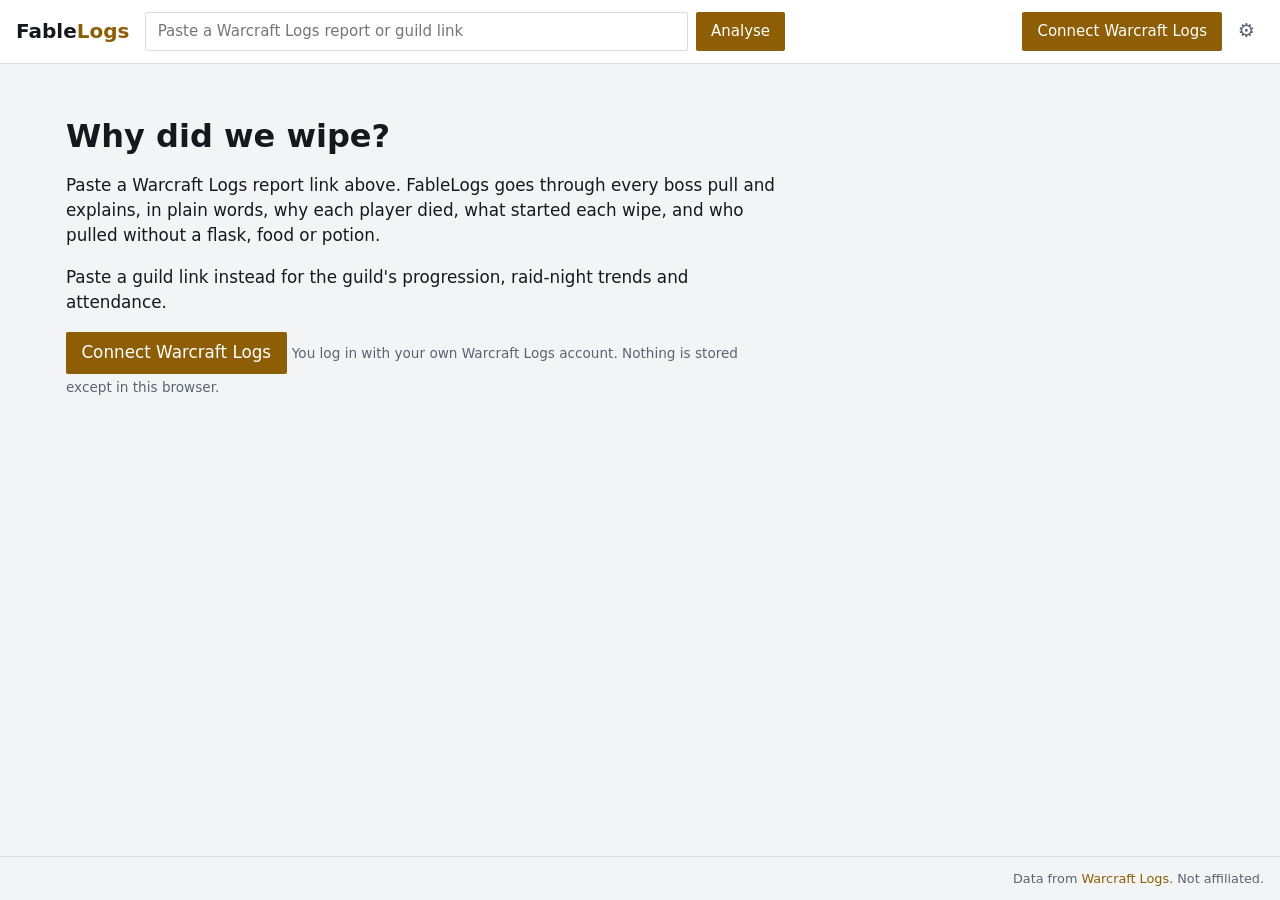
<file: index.html>
<!doctype html>
<html lang="en">
<head>
  <meta charset="utf-8">
  <meta name="viewport" content="width=device-width, initial-scale=1">
  <!-- Only this site and Wowhead's tooltip script may run code, and data can only go to Warcraft Logs and Wowhead.
       The sha256 is the inline whTooltips line below: update it if that line changes. -->
  <meta http-equiv="Content-Security-Policy" content="default-src 'self';
    script-src 'self' https://wow.zamimg.com 'sha256-zqIzGNoX51SJZIsqRdSn7rm/kr7+hRTfD6wZvWpL+Ms=';
    style-src 'self' 'unsafe-inline' https://wow.zamimg.com https://use.typekit.net https://p.typekit.net;
    font-src 'self' data: https://wow.zamimg.com https://use.typekit.net https://p.typekit.net;
    img-src 'self' data: https://assets.rpglogs.com https://wow.zamimg.com https://*.wowhead.com https://p.typekit.net;
    connect-src 'self' https://*.warcraftlogs.com https://*.wowhead.com https://wow.zamimg.com;
    object-src 'none'; base-uri 'none'; form-action 'self'">
  <meta name="referrer" content="strict-origin-when-cross-origin">
  <title>FableLogs</title>
  <meta name="description" content="Paste a Warcraft Logs link and get a plain-language raid summary: why people died, how wipes started, and who skipped consumables.">
  <link rel="stylesheet" href="css/style.css">
</head>
<body>
  <header class="topbar">
    <a class="brand" href="#">Fable<span>Logs</span></a>
    <form id="link-form" class="link-form" autocomplete="off">
      <input id="link-input" type="text" placeholder="Paste a Warcraft Logs report or guild link" aria-label="Warcraft Logs report or guild link">
      <button type="submit">Analyse</button>
    </form>
    <div id="auth-area" class="auth-area"></div>
  </header>

  <main id="view" class="view"></main>

  <footer class="footer">
    <span id="rate-limit"></span>
    <span>Data from <a href="https://www.warcraftlogs.com" target="_blank" rel="noopener">Warcraft Logs</a>. Not affiliated. <span id="build" class="muted"></span></span>
  </footer>

  <dialog id="settings">
    <form method="dialog" class="settings-form">
      <h2>Settings</h2>
      <!-- Only shown when js/config.js has no client ID, e.g. a fresh local copy. -->
      <div id="client-id-field">
        <label>Warcraft Logs client ID
          <input id="client-id" type="text" spellcheck="false">
        </label>
        <p class="hint">Create a <em>public</em> client at
          <a href="https://www.warcraftlogs.com/api/clients" target="_blank" rel="noopener">warcraftlogs.com/api/clients</a>
          with redirect URL <code id="redirect-hint"></code>.</p>
      </div>
      <label class="check"><input id="show-raw" type="checkbox"> Show raw API data (debugging)</label>
      <div class="row">
        <button value="cancel" type="submit" class="secondary">Close</button>
        <button id="clear-cache" type="button" class="secondary">Clear cache</button>
        <button value="save" type="submit">Save</button>
      </div>
    </form>
  </dialog>

  <!-- Wowhead hover tooltips for every link to wowhead.com/mop-classic/spell=… -->
  <script>const whTooltips = { colorLinks: false, iconizeLinks: false, renameLinks: false };</script>
  <script src="https://wow.zamimg.com/js/tooltips.js" async></script>
  <script type="module" src="js/app.js"></script>
</body>
</html>
</file>
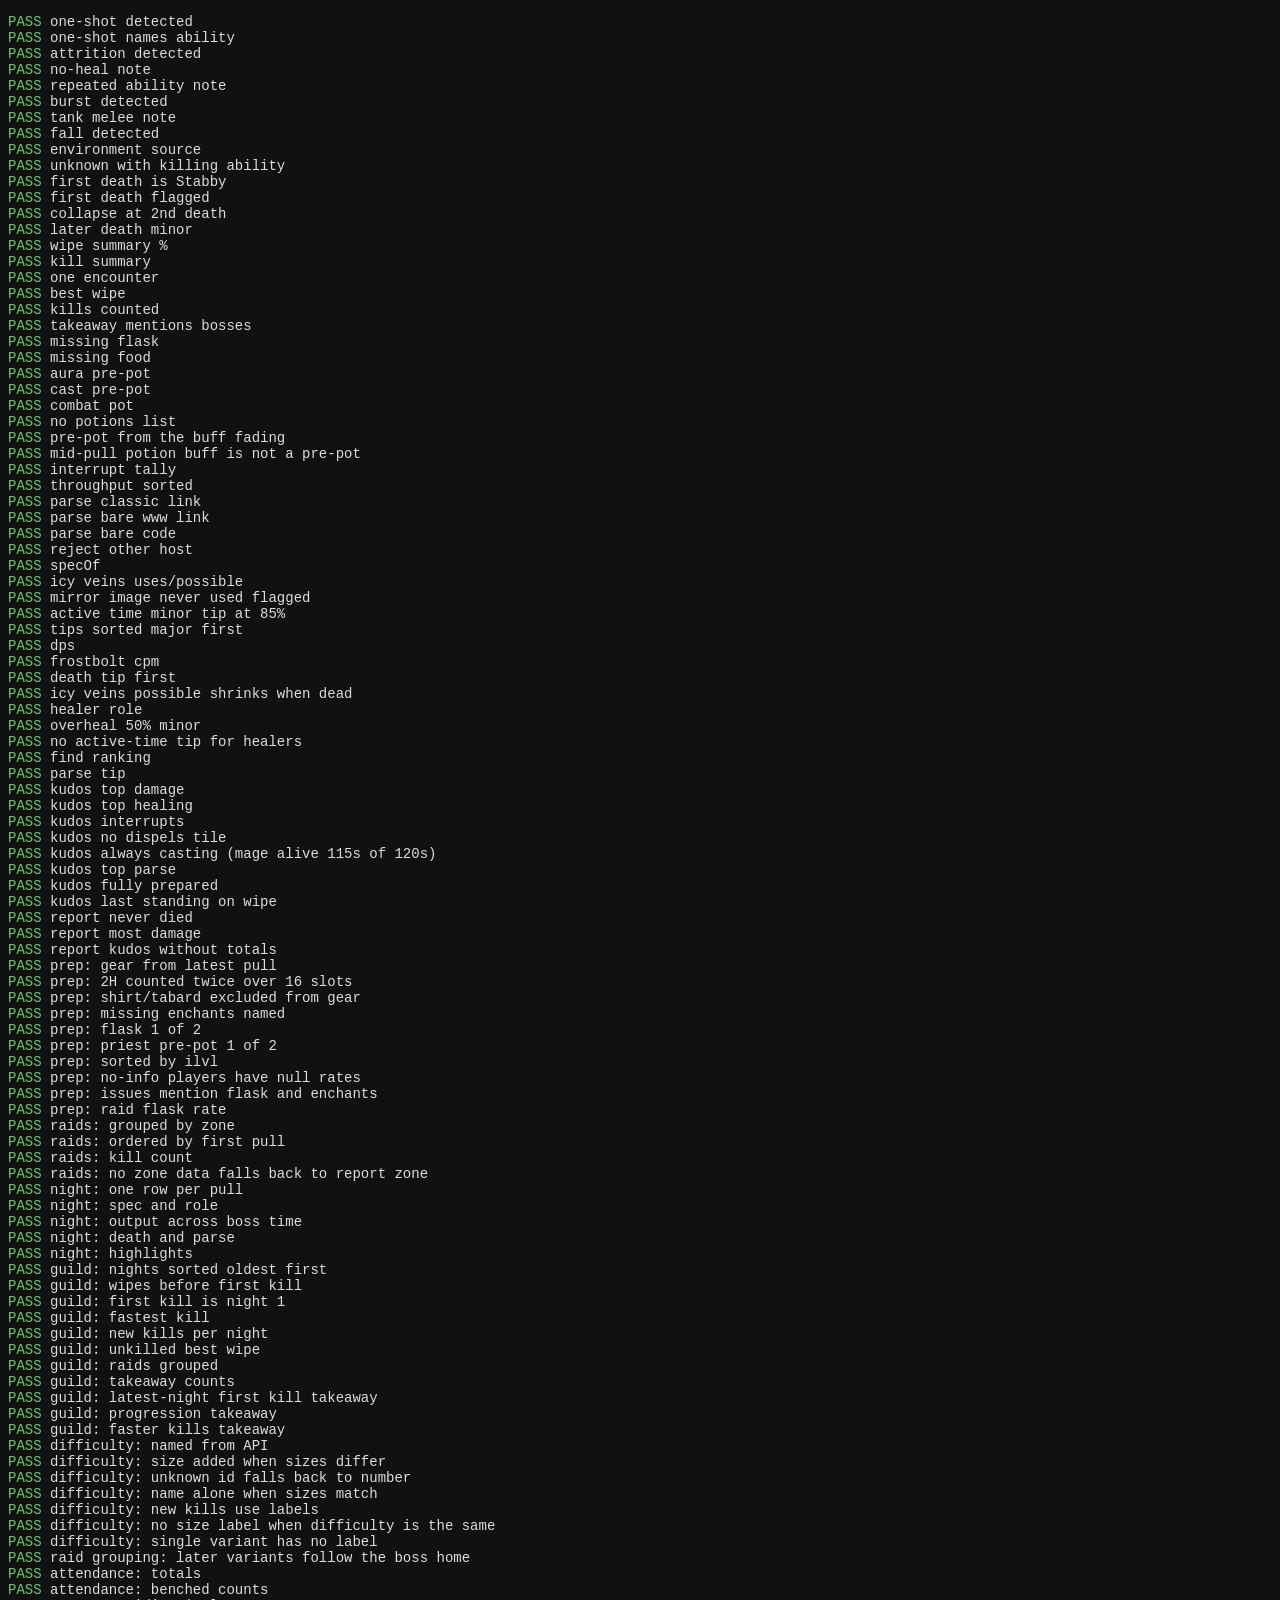
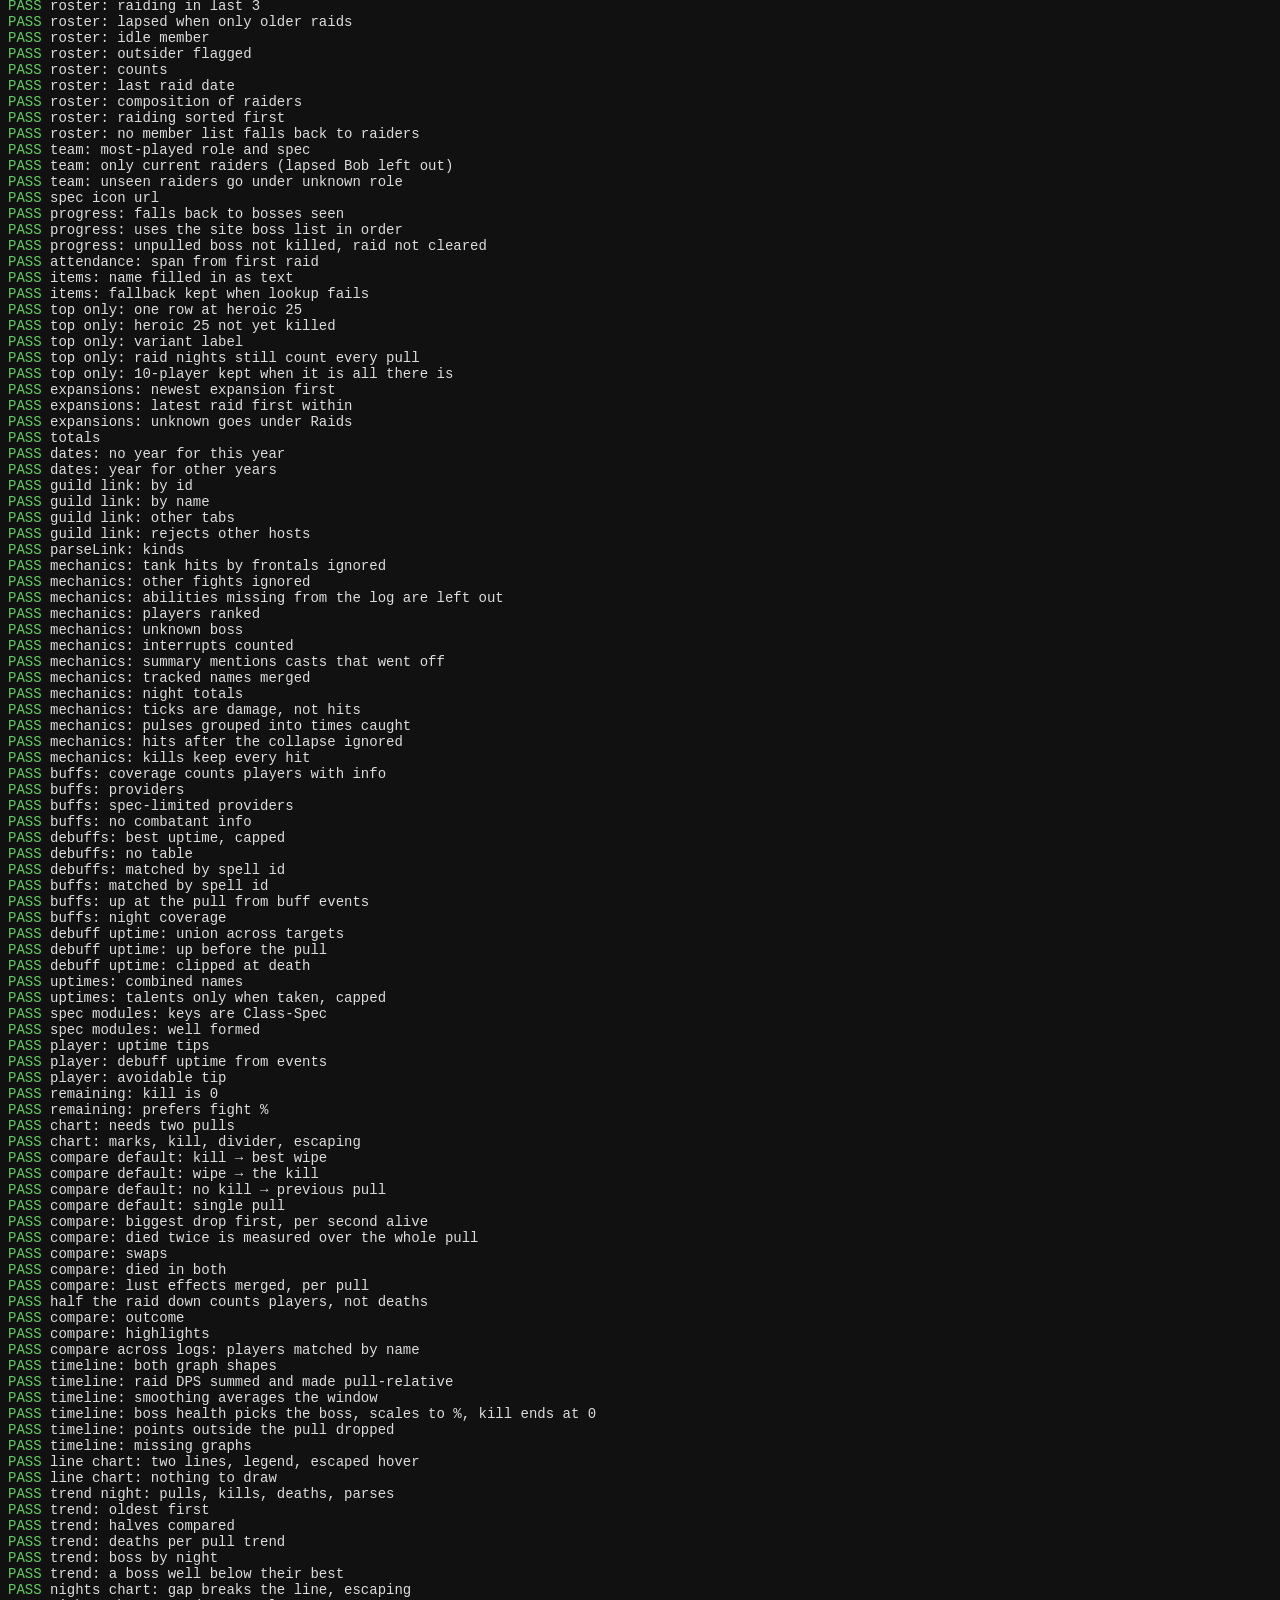
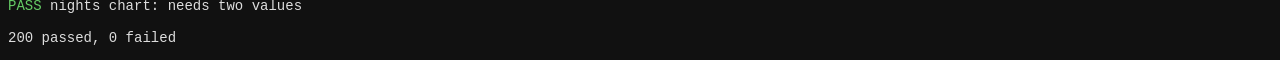
<file: tests/analysis.html>
<!doctype html>
<html lang="en">
<head>
  <meta charset="utf-8">
  <title>FableLogs analysis tests</title>
  <style>body { font: 14px monospace; background: #111; color: #ddd; } .pass { color: #6c6; } .fail { color: #e66; }</style>
</head>
<body>
<pre id="out"></pre>
<script type="module">
import { buildLookups, analyzeDeath, analyzeFight, summarizeReport, consumables, utility, throughput } from '../js/analysis.js';
import { parseReportLink } from '../js/api.js';

const out = document.getElementById('out');
let pass = 0, fail = 0;
function check(name, cond, detail = '') {
  if (cond) pass++; else fail++;
  out.innerHTML += `<span class="${cond ? 'pass' : 'fail'}">${cond ? 'PASS' : 'FAIL'}</span> ${name}${cond ? '' : ` — ${detail}`}\n`;
}

const report = {
  title: 'Test', startTime: 0,
  fights: [
    { id: 1, encounterID: 100, name: 'Stone Guard', kill: false, startTime: 0, endTime: 120000, bossPercentage: 34.5, size: 10, friendlyPlayers: [1, 2, 3, 4] },
    { id: 2, encounterID: 100, name: 'Stone Guard', kill: true, startTime: 200000, endTime: 400000, bossPercentage: 0, size: 10, friendlyPlayers: [1, 2, 3, 4] },
  ],
  masterData: {
    actors: [
      { id: 1, name: 'Tanky', type: 'Player', subType: 'Warrior' },
      { id: 2, name: 'Healz', type: 'Player', subType: 'Priest' },
      { id: 3, name: 'Pewpew', type: 'Player', subType: 'Mage' },
      { id: 4, name: 'Stabby', type: 'Player', subType: 'Rogue' },
      { id: 50, name: 'Jasper Guardian', type: 'NPC', subType: 'Boss' },
    ],
    abilities: [
      { gameID: 1, name: 'Melee' },
      { gameID: 1001, name: 'Jasper Chains' },
      { gameID: 1002, name: 'Overload' },
      { gameID: 3, name: 'Falling' },
      { gameID: 2001, name: 'Flash Heal' },
      { gameID: 105691, name: 'Flask of the Warm Sun', icon: 'trade_alchemy_potione6.jpg' },
      { gameID: 104277, name: 'Well Fed', icon: 'spell_misc_food.jpg' },
      { gameID: 105702, name: 'Potion of the Jade Serpent' },
      { gameID: 3000, name: 'Kick' },
      { gameID: 3001, name: 'Cobalt Mine' },
    ],
  },
};
const lk = buildLookups(report);

// Mage one-shot by Overload at 60s.
const ev = [
  { timestamp: 59000, type: 'heal', sourceID: 2, targetID: 3, abilityGameID: 2001, amount: 5000 },
  { timestamp: 60000, type: 'damage', sourceID: 50, targetID: 3, abilityGameID: 1002, amount: 450000, overkill: 50000, hitPoints: 0, maxHitPoints: 400000, resourceActor: 2 },
];
const oneShot = analyzeDeath({ type: 'death', timestamp: 60000, targetID: 3, fight: 1 }, ev, lk);
check('one-shot detected', oneShot.kind === 'oneshot', oneShot.kind + ': ' + oneShot.headline);
check('one-shot names ability', oneShot.headline.includes('Overload'), oneShot.headline);

// Rogue: three Jasper Chains ticks then dies, no heals.
const ev2 = [2000, 5000, 8000, 9500].map((dt, i) => ({ timestamp: 50000 + dt, type: 'damage', sourceID: 50, targetID: 4, abilityGameID: 1001, amount: 30000, overkill: i === 3 ? 1000 : 0 }));
const worn = analyzeDeath({ type: 'death', timestamp: 59500, targetID: 4, fight: 1 }, ev2, lk);
check('attrition detected', worn.kind === 'attrition', worn.kind + ': ' + worn.headline);
check('no-heal note', worn.notes.some((n) => n.startsWith('No healing or shields')), worn.notes.join(' | '));
check('repeated ability note', worn.notes.some((n) => n.includes('Hit 4 times by Jasper Chains')), worn.notes.join(' | '));

// Burst: lots of damage in final 2s.
const ev3 = [
  { timestamp: 51000, type: 'damage', sourceID: 50, targetID: 2, abilityGameID: 1001, amount: 5000 },
  { timestamp: 58000, type: 'damage', sourceID: 50, targetID: 2, abilityGameID: 1002, amount: 60000 },
  { timestamp: 59000, type: 'damage', sourceID: 50, targetID: 2, abilityGameID: 1001, amount: 60000 },
  { timestamp: 59900, type: 'damage', sourceID: 50, targetID: 2, abilityGameID: 1002, amount: 60000, overkill: 10000 },
];
const burst = analyzeDeath({ type: 'death', timestamp: 60000, targetID: 2, fight: 1 }, ev3, lk);
check('burst detected', burst.kind === 'burst', burst.kind + ': ' + burst.headline);

// Tank melee death.
const ev4 = Array.from({ length: 6 }, (_, i) => ({ timestamp: 54000 + i * 1000, type: 'damage', sourceID: 50, targetID: 1, abilityGameID: 1, amount: 40000, overkill: i === 5 ? 500 : 0 }));
const tank = analyzeDeath({ type: 'death', timestamp: 59000, targetID: 1, fight: 1 }, ev4, lk);
check('tank melee note', tank.notes.some((n) => n.includes('melee hits from Jasper Guardian while tanking')), tank.notes.join(' | '));

// Fall.
const fall = analyzeDeath({ type: 'death', timestamp: 10000, targetID: 4, fight: 1 },
  [{ timestamp: 10000, type: 'damage', sourceID: -1, targetID: 4, abilityGameID: 3, amount: 99999, overkill: 1 }], lk);
check('fall detected', fall.kind === 'fall', fall.kind);
check('environment source', fall.notes[0].includes('Environment'), fall.notes[0]);

// No events at all.
const unk = analyzeDeath({ type: 'death', timestamp: 10000, targetID: 4, fight: 1, killingAbilityGameID: 1002 }, [], lk);
check('unknown with killing ability', unk.kind === 'unknown' && unk.headline.includes('Overload'), unk.headline);

// Fight-level wipe analysis: 4 players, collapse after 2nd death.
const deaths = [
  { type: 'death', timestamp: 60000, targetID: 3, fight: 1 },
  { type: 'death', timestamp: 59500, targetID: 4, fight: 1 },
  { type: 'death', timestamp: 90000, targetID: 1, fight: 1 },
];
const fa = analyzeFight(report.fights[0], deaths, [...ev, ...ev2], lk);
check('first death is Stabby', fa.analyses[0].pid === 4, String(fa.analyses[0].pid));
check('first death flagged', fa.analyses[0].notes.includes('First death of the pull.'));
check('collapse at 2nd death', fa.collapseAt === 60000, String(fa.collapseAt));
check('later death minor', fa.analyses[2].minor === true);
check('wipe summary %', fa.summary[0].includes('35%'), fa.summary[0]);

const killFa = analyzeFight(report.fights[1], [], [], lk);
check('kill summary', killFa.summary[0].startsWith('Killed in 3:20'), killFa.summary[0]);

// Report summary.
const s = summarizeReport(report, deaths, lk);
check('one encounter', s.encounters.length === 1);
check('best wipe', s.encounters[0].bestWipe === 34.5);
check('kills counted', s.encounters[0].kills.length === 1 && s.encounters[0].wipes.length === 1);
check('takeaway mentions bosses', s.takeaways[0].startsWith('1 of 1 bosses killed, 1 wipe'), s.takeaways[0]);

// Consumables.
const combatants = [
  { type: 'combatantinfo', sourceID: 1, auras: [{ ability: 105691 }, { ability: 104277 }] },
  { type: 'combatantinfo', sourceID: 2, auras: [{ ability: 104277 }, { ability: 105702 }] },
  { type: 'combatantinfo', sourceID: 3, auras: [] },
];
const pots = [
  { type: 'cast', sourceID: 3, abilityGameID: 105702, timestamp: 1000 },
  { type: 'cast', sourceID: 1, abilityGameID: 105702, timestamp: 60000 },
];
const c = consumables(report.fights[0], combatants, pots, lk);
check('missing flask', c.missingFlask.join() === '2,3', c.missingFlask.join());
check('missing food', c.missingFood.join() === '3', c.missingFood.join());
check('aura pre-pot', c.rows.find((r) => r.pid === 2).prePot === true);
check('cast pre-pot', c.rows.find((r) => r.pid === 3).prePot === true);
check('combat pot', c.rows.find((r) => r.pid === 1).combatPots === 1);
check('no potions list', c.noPotions.join() === '4', c.noPotions.join());
// A pre-pot the pull snapshot leaves out: the potion buff fading early in the pull, never applied during it.
const potLk = buildLookups({ masterData: { actors: report.masterData.actors, abilities: [...report.masterData.abilities, { gameID: 105702, name: 'Potion of the Jade Serpent' }] } });
const potBuffs = [
  { type: 'removebuff', targetID: 4, abilityGameID: 105702, timestamp: 23000, fight: 1 },
  { type: 'applybuff', targetID: 1, abilityGameID: 105702, timestamp: 60000, fight: 1 },   // drunk mid-pull: not a pre-pot
  { type: 'removebuff', targetID: 1, abilityGameID: 105702, timestamp: 85000, fight: 1 },
];
const c2 = consumables(report.fights[0], combatants, pots, potLk, potBuffs);
check('pre-pot from the buff fading', c2.rows.find((r) => r.pid === 4).prePot === true && c2.noPotions.length === 0, c2.noPotions.join());
check('mid-pull potion buff is not a pre-pot', c2.rows.find((r) => r.pid === 1).prePot === false);

// Utility.
const u = utility([{ type: 'interrupt', sourceID: 4, abilityGameID: 3000, extraAbilityGameID: 3001 },
  { type: 'interrupt', sourceID: 4, abilityGameID: 3000, extraAbilityGameID: 3001 }], 'interrupt', lk);
check('interrupt tally', u[0].count === 2 && u[0].spells[0][0] === 3001, JSON.stringify(u));

// Throughput.
const t = throughput({ entries: [{ id: 3, name: 'Pewpew', type: 'Mage', total: 1200000 }, { id: 4, name: 'Stabby', type: 'Rogue', total: 2400000 }] }, report.fights[0], lk);
check('throughput sorted', t[0].name === 'Stabby' && t[0].perSec === 20000, JSON.stringify(t[0]));

// Link parsing.
const p1 = parseReportLink('https://classic.warcraftlogs.com/reports/AbCdEf1234567890#fight=7&type=damage-done');
check('parse classic link', p1 && p1.host === 'classic.warcraftlogs.com' && p1.code === 'AbCdEf1234567890' && p1.fight === 7, JSON.stringify(p1));
const p2 = parseReportLink('warcraftlogs.com/reports/AbCdEf1234567890');
check('parse bare www link', p2 && p2.host === 'www.warcraftlogs.com', JSON.stringify(p2));
check('parse bare code', parseReportLink('AbCdEf1234567890')?.host === 'classic.warcraftlogs.com');
check('reject other host', parseReportLink('https://evil.com/reports/AbCdEf1234567890') === null);

// ---------- Player performance ----------
const { analyzePlayer, specOf, findRanking } = await import('../js/performance.js');
const pfight = { id: 9, encounterID: 100, name: 'Stone Guard', kill: true, startTime: 0, endTime: 600000, friendlyPlayers: [1, 2, 3, 4] };
report.masterData.abilities.push({ gameID: 12472, name: 'Icy Veins' }, { gameID: 55342, name: 'Mirror Image' }, { gameID: 116, name: 'Frostbolt' });
const plk = buildLookups(report);
const cast = (ts, id, src = 3) => ({ type: 'cast', timestamp: ts, sourceID: src, abilityGameID: id });
const mageCasts = [cast(1000, 12472), cast(200000, 12472), ...Array.from({ length: 100 }, (_, i) => cast(2000 + i * 5000, 116))];
const damage = { entries: [{ id: 3, name: 'Pewpew', type: 'Mage', icon: 'Mage-Frost', total: 60_000_000, activeTime: 510000 }] };
const healing = { entries: [{ id: 2, name: 'Healz', type: 'Priest', icon: 'Priest-Holy', total: 30_000_000, overheal: 30_000_000, activeTime: 400000 }] };

check('specOf', specOf(damage.entries[0]) === 'Frost');
const mage = analyzePlayer({ fight: pfight, pid: 3, lk: plk, damage, healing, casts: mageCasts, deaths: [], prep: null, rankings: null });
const iv = mage.cooldowns.find((c) => c.name === 'Icy Veins');
check('icy veins uses/possible', iv && iv.uses === 2 && iv.possible === 4, JSON.stringify(iv));
check('mirror image never used flagged', mage.tips.some((t) => t.level === 'major' && t.text.startsWith('You never used Mirror Image')), JSON.stringify(mage.tips));
check('active time minor tip at 85%', mage.tips.some((t) => t.level === 'minor' && t.text.startsWith('You were active 85%')), JSON.stringify(mage.tips));
check('tips sorted major first', mage.tips[0].level === 'major');
check('dps', Math.round(mage.dps) === 100000, String(mage.dps));
check('frostbolt cpm', Math.abs(mage.abilities.find((a) => a.name === 'Frostbolt').cpm - 10) < 0.01);

const deadMage = analyzePlayer({ fight: pfight, pid: 3, lk: plk, damage, healing, casts: mageCasts, deaths: [{ type: 'death', targetID: 3, timestamp: 300000 }], prep: null, rankings: null });
check('death tip first', deadMage.tips[0].text.startsWith('You died at 5:00 and missed 50%'), deadMage.tips[0].text);
check('icy veins possible shrinks when dead', deadMage.cooldowns.find((c) => c.name === 'Icy Veins').possible === 2);

const priest = analyzePlayer({ fight: pfight, pid: 2, lk: plk, damage, healing, casts: [], deaths: [], prep: null, rankings: null });
check('healer role', priest.role === 'healer');
check('overheal 50% minor', priest.tips.some((t) => t.level === 'minor' && t.text.startsWith('50% of your healing')), JSON.stringify(priest.tips));
check('no active-time tip for healers', !priest.tips.some((t) => t.text.includes('active')));

const rk = { data: [{ fightID: 9, roles: { dps: { characters: [{ name: 'Pewpew', rankPercent: 82.4 }] } } }] };
check('find ranking', findRanking(rk, 9, 'Pewpew')?.rankPercent === 82.4);
const ranked = analyzePlayer({ fight: pfight, pid: 3, lk: plk, damage, healing, casts: mageCasts, deaths: [], prep: null, rankings: rk });
check('parse tip', ranked.tips.some((t) => t.level === 'good' && t.text.startsWith('82nd percentile')), JSON.stringify(ranked.tips));

// ---------- Kudos ----------
const { fightKudos, reportKudos } = await import('../js/kudos.js');
const kdetail = {
  damage: { entries: [
    { id: 3, name: 'Pewpew', type: 'Mage', icon: 'Mage-Frost', total: 12_000_000, activeTime: 115000 },
    { id: 4, name: 'Stabby', type: 'Rogue', icon: 'Rogue-Combat', total: 9_000_000, activeTime: 50000 },
  ] },
  healing: { entries: [{ id: 2, name: 'Healz', type: 'Priest', icon: 'Priest-Holy', total: 6_000_000 }] },
  interrupts: [{ type: 'interrupt', sourceID: 4, extraAbilityGameID: 3001 }],
  dispels: [],
};
const krk = { data: [{ fightID: 1, roles: { dps: { characters: [{ name: 'Pewpew', rankPercent: 91 }] } } }] };
const kprep = consumables(report.fights[0], combatants, pots, lk);
const fk = fightKudos({ fight: report.fights[0], lk, detail: kdetail, deaths, prep: kprep, rankings: krk });
const kudo = (title) => fk.find((k) => k.title === title);
check('kudos top damage', kudo('Top damage')?.pids[0] === 3 && kudo('Top damage').text === '100k DPS', JSON.stringify(kudo('Top damage')));
check('kudos top healing', kudo('Top healing')?.pids[0] === 2);
check('kudos interrupts', kudo('Most interrupts')?.pids[0] === 4 && kudo('Most interrupts').text === '1 interrupt');
check('kudos no dispels tile', !kudo('Most dispels'));
check('kudos always casting (mage alive 115s of 120s)', kudo('Always casting')?.pids[0] === 3, JSON.stringify(kudo('Always casting')));
check('kudos top parse', kudo('Top parse')?.pids[0] === 3);
check('kudos fully prepared', kudo('Fully prepared')?.pids.join() === '1', JSON.stringify(kudo('Fully prepared')));
check('kudos last standing on wipe', kudo('Last standing')?.pids.join() === '2', JSON.stringify(kudo('Last standing')));

const rkudos = reportKudos({ report, lk, deaths, totals: { damage: kdetail.damage, healing: kdetail.healing, interrupts: kdetail.interrupts, dispels: [] } });
const rk2 = (title) => rkudos.find((k) => k.title === title);
check('report never died', rk2('Never died')?.pids.join() === '2', JSON.stringify(rk2('Never died')));
check('report most damage', rk2('Most damage tonight')?.pids[0] === 3);
check('report kudos without totals', reportKudos({ report, lk, deaths, totals: null }).every((k) => !k.title.endsWith('tonight')));

// ---------- Prep & gear ----------
const { prepOverview } = await import('../js/prep.js');
// 19 slots in slot order; empty slots have id 0. Warrior: 2H (no off hand), legs and feet unenchanted.
const gearOf = (ilvl, unenchanted = []) => Array.from({ length: 19 }, (_, slot) => {
  if (slot === 16 || slot === 17) return { id: 0 };
  if (slot === 3 || slot === 18) return { id: 5000 + slot, itemLevel: 1 };
  return { id: 1000 + slot, itemLevel: ilvl, quality: 4, permanentEnchant: unenchanted.includes(slot) ? 0 : 4400 };
});
const ciNight = [
  { type: 'combatantinfo', fight: 1, sourceID: 1, auras: [{ ability: 105691 }, { ability: 104277 }], gear: gearOf(490) },
  { type: 'combatantinfo', fight: 2, sourceID: 1, auras: [{ ability: 104277 }], gear: gearOf(496, [6, 7]) },
  { type: 'combatantinfo', fight: 1, sourceID: 2, auras: [{ ability: 105691 }, { ability: 104277 }], gear: gearOf(480) },
  { type: 'combatantinfo', fight: 2, sourceID: 2, auras: [{ ability: 105691 }, { ability: 104277 }], gear: gearOf(480) },
];
const potsNight = [{ type: 'cast', fight: 2, sourceID: 2, abilityGameID: 105702, timestamp: 200500 }];
const po = prepOverview(report, lk, ciNight, potsNight);
const warrior = po.players.find((p) => p.pid === 1);
const priestP = po.players.find((p) => p.pid === 2);
check('prep: gear from latest pull', warrior.ilvl === 496, String(warrior.ilvl));
check('prep: 2H counted twice over 16 slots', priestP.ilvl === 480, String(priestP.ilvl));
check('prep: shirt/tabard excluded from gear', !warrior.gear.some((g) => g.slot === 3 || g.slot === 18));
check('prep: missing enchants named', warrior.missingEnchants.join() === 'Legs,Feet', warrior.missingEnchants.join());
check('prep: flask 1 of 2', warrior.flaskPct === 0.5 && warrior.flaskMissed === 1);
check('prep: priest pre-pot 1 of 2', priestP.prePotPct === 0.5, String(priestP.prePotPct));
check('prep: sorted by ilvl', po.players[0].pid === 1);
check('prep: no-info players have null rates', po.players.find((p) => p.pid === 3).flaskPct === null);
check('prep: issues mention flask and enchants', po.issues.some((i) => i.startsWith('Pulled without a flask: Tanky (1/2)')) && po.issues.some((i) => i.includes('Tanky (legs, feet)')), JSON.stringify(po.issues));
check('prep: raid flask rate', po.flaskPct === 0.75, String(po.flaskPct));

// ---------- Raid grouping ----------
const { groupByRaid } = await import('../js/analysis.js');
const enc = (id, start, kill) => ({ id, name: `Boss ${id}`, pulls: [{ fight: { id, startTime: start } }], kills: kill ? [{}] : [] });
const zoneMap = { 1: { id: 10, name: 'Heart of Fear' }, 2: { id: 20, name: "Mogu'shan Vaults" }, 3: { id: 10, name: 'Heart of Fear' } };
const grouped = groupByRaid([enc(1, 500, true), enc(2, 100, true), enc(3, 900, false)], (f) => zoneMap[f.id]);
check('raids: grouped by zone', grouped.length === 2 && grouped.map((g) => g.encounters.length).join() === '1,2', JSON.stringify(grouped.map((g) => g.name)));
check('raids: ordered by first pull', grouped[0].name === "Mogu'shan Vaults", grouped[0].name);
check('raids: kill count', grouped[1].killed === 1 && grouped[1].pulls === 2);
const single = groupByRaid([enc(1, 0, true), enc(2, 10, false)], () => null, "Mogu'shan Vaults");
check('raids: no zone data falls back to report zone', single.length === 1 && single[0].name === "Mogu'shan Vaults", JSON.stringify(single));

// ---------- Player across the night ----------
const { analyzeNightPlayer } = await import('../js/performance.js');
const nightTables = new Map(report.fights.map((f) => [f.id, {
  damage: { entries: [{ id: 3, name: 'Pewpew', type: 'Mage', icon: 'Mage-Frost', total: (f.endTime - f.startTime) * 100, activeTime: (f.endTime - f.startTime) * 0.95 }] },
  healing: { entries: [] },
}]));
const nightRanks = new Map([[2, { data: [{ fightID: 2, roles: { dps: { characters: [{ name: 'Pewpew', rankPercent: 88 }] } } }] }]]);
const np = analyzeNightPlayer({
  report, lk, pid: 3, deaths, firstDeaths: 1, fightTables: nightTables, rankings: nightRanks,
  prep: { info: 2, flaskMissed: 1, foodMissed: 0 },
});
check('night: one row per pull', np.rows.length === 2 && np.rows[0].pullNo === 1 && np.rows[1].pullNo === 2);
check('night: spec and role', np.spec === 'Frost' && np.role === 'dps' && np.outputLabel === 'DPS');
check('night: output across boss time', Math.round(np.output) === 100000, String(np.output));
check('night: death and parse', np.deaths === 1 && np.rows[0].diedAt === 60000 && np.rows[1].parse === 88 && np.rows[0].parse === null);
check('night: highlights', np.highlights.some((h) => h.text.startsWith('Died on 1 of 2 pulls, and was the first to die on 1 wipe'))
  && np.highlights.some((h) => h.text.startsWith('Best parse: 88 on Stone Guard')) && np.highlights.some((h) => h.text.startsWith('Prep: no flask on 1 of 2')),
JSON.stringify(np.highlights));

// ---------- Guild ----------
const { summarizeGuild, summarizeAttendance } = await import('../js/guild.js');
const { parseGuildLink, parseLink } = await import('../js/api.js');
const gf = (id, enc, name, kill, start, secs, pct = 0) => ({ id, encounterID: enc, name, kill, bossPercentage: pct, startTime: start, endTime: start + secs * 1000, difficulty: 3 });
const day = 86_400_000;
const greports = [
  { code: 'N3', title: 'Night 3', startTime: 3 * day, zone: { name: 'MSV' }, fights: [gf(1, 1, 'Stone Guard', true, 0, 250), gf(2, 2, 'Feng', true, 400000, 300)] },
  { code: 'N1', title: 'Night 1', startTime: 1 * day, zone: { name: 'MSV' }, fights: [gf(1, 1, 'Stone Guard', false, 0, 150, 40), gf(2, 1, 'Stone Guard', false, 200000, 150, 12), gf(3, 1, 'Stone Guard', true, 400000, 330)] },
  { code: 'N2', title: 'Night 2', startTime: 2 * day, zone: { name: 'MSV' }, fights: [gf(1, 1, 'Stone Guard', true, 0, 300), gf(2, 2, 'Feng', false, 400000, 200, 33), gf(3, 3, "Gara'jal", false, 700000, 100, 61)] },
];
const gsum = summarizeGuild(greports);
const sg = gsum.bosses.find((b) => b.name === 'Stone Guard');
check('guild: nights sorted oldest first', gsum.nights.map((n) => n.code).join() === 'N1,N2,N3');
check('guild: wipes before first kill', sg.wipesBeforeKill === 2 && sg.kills.length === 3, JSON.stringify({ w: sg.wipesBeforeKill, k: sg.kills.length }));
check('guild: first kill is night 1', sg.firstKill.code === 'N1');
check('guild: fastest kill', sg.fastest.duration === 250000 && sg.fastest.code === 'N3');
check('guild: new kills per night', gsum.nights[0].newKills.join() === 'Stone Guard' && gsum.nights[2].newKills.join() === 'Feng', JSON.stringify(gsum.nights.map((n) => n.newKills)));
check('guild: unkilled best wipe', gsum.bosses.find((b) => b.name === "Gara'jal").bestWipe.pct === 61);
check('guild: raids grouped', gsum.raids.length === 1 && gsum.raids[0].killed === 2 && gsum.raids[0].bosses.length === 3);
check('guild: takeaway counts', gsum.takeaways[0].startsWith('3 raid nights since') && gsum.takeaways[0].includes('2 of 3 bosses killed'), gsum.takeaways[0]);
check('guild: latest-night first kill takeaway', gsum.takeaways.some((t) => t.startsWith('First kills on the latest night') && t.includes('Feng')), JSON.stringify(gsum.takeaways));
check('guild: progression takeaway', gsum.takeaways.some((t) => t.startsWith("Still working on Gara'jal: 1 pull over 1 night")), JSON.stringify(gsum.takeaways));
check('guild: faster kills takeaway', gsum.takeaways.some((t) => t.includes('Stone Guard 5:30 → 4:10')), JSON.stringify(gsum.takeaways));

// Difficulty and size labels only appear when a boss has more than one variant.
const vf = (id, diff, size, kill) => ({ ...gf(id, 1, 'Stone Guard', kill, id * 400000, 300), difficulty: diff, size });
const vreports = [{ code: 'V1', startTime: day, zone: { id: 1008, name: 'MSV' }, fights: [vf(1, 3, 10, true), vf(2, 4, 10, false), vf(3, 3, 25, true), vf(4, 99, 10, true)] }];
const vnames = new Map([['1008:3', 'Normal'], ['1008:4', 'Heroic']]);
const vsum = summarizeGuild(vreports, { difficultyNames: vnames });
const labels = vsum.bosses.map((b) => b.label).sort();
check('difficulty: named from API', labels.includes('Stone Guard (Heroic, 10-player)'), JSON.stringify(labels));
check('difficulty: size added when sizes differ', labels.includes('Stone Guard (Normal, 10-player)') && labels.includes('Stone Guard (Normal, 25-player)'), JSON.stringify(labels));
check('difficulty: unknown id falls back to number', labels.includes('Stone Guard (difficulty 99, 10-player)'), JSON.stringify(labels));
const heroicOnly = summarizeGuild([{ code: 'H', startTime: day, zone: { id: 1008, name: 'MSV' }, fights: [vf(1, 3, 10, true), vf(2, 4, 10, true)] }], { difficultyNames: vnames });
check('difficulty: name alone when sizes match', heroicOnly.bosses.map((b) => b.label).sort().join() === 'Stone Guard (Heroic),Stone Guard (Normal)', JSON.stringify(heroicOnly.bosses.map((b) => b.label)));
check('difficulty: new kills use labels', vsum.nights[0].newKills.includes('Stone Guard (Normal, 25-player)'), JSON.stringify(vsum.nights[0].newKills));
const sized = summarizeGuild([{ code: 'S', startTime: day, zone: { id: 1, name: 'X' }, fights: [vf(1, 3, 10, true), vf(2, 3, 25, true)] }],
  { difficultyNames: new Map([['1:3', '25 Player (Heroic)']]) });
check('difficulty: no size label when difficulty is the same', sized.bosses.map((b) => b.label).sort().join() === 'Stone Guard (10-player),Stone Guard (25-player)', JSON.stringify(sized.bosses.map((b) => b.label)));
check('difficulty: single variant has no label', gsum.bosses.every((b) => !b.label.includes('(')));
const moved = summarizeGuild([
  { code: 'M1', startTime: day, zone: { id: 1008, name: 'MSV' }, fights: [vf(1, 3, 10, true)] },
  { code: 'M2', startTime: 2 * day, zone: { id: 1009, name: 'HoF' }, fights: [vf(1, 4, 10, true)] },
], { difficultyNames: vnames });
check('raid grouping: later variants follow the boss home', moved.raids.length === 1 && moved.raids[0].name === 'MSV' && moved.raids[0].bosses.length === 2,
  JSON.stringify(moved.raids.map((r) => [r.name, r.bosses.length])));

const att = summarizeAttendance([
  { code: 'a', players: [{ name: 'A', type: 'Mage', presence: 1 }, { name: 'B', type: 'Rogue', presence: 1 }] },
  { code: 'b', players: [{ name: 'A', type: 'Mage', presence: 1 }, { name: 'B', type: 'Rogue', presence: 2 }] },
  { code: 'c', players: [{ name: 'A', type: 'Mage', presence: 1 }, { name: 'B', type: 'Rogue', presence: 0 }] },
]);
check('attendance: totals', att.total === 3 && att.rows[0].name === 'A' && att.rows[0].pct === 1);
check('attendance: benched counts', att.rows[1].benched === 1 && Math.abs(att.rows[1].pct - 2 / 3) < 1e-9);

// Roster: members merged with attendance (nights newest first after sorting).
const { buildRoster } = await import('../js/guild.js');
const rn = (code, t, presences) => ({ code, startTime: t, players: Object.entries(presences).map(([name, presence]) => ({ name, type: name === 'Pug' ? 'Rogue' : 'Mage', presence })) });
const rosterAtt = [
  rn('r1', 1, { Ann: 1, Bob: 1, Pug: 0 }), rn('r2', 2, { Ann: 1, Bob: 0, Pug: 0 }), rn('r3', 3, { Ann: 1, Bob: 0, Pug: 0 }),
  rn('r4', 4, { Ann: 1, Bob: 0, Pug: 1 }),
];
const rosterMembers = { members: [{ name: 'Ann', guildRank: 0, classID: 4 }, { name: 'Bob', guildRank: 2, classID: 4 }, { name: 'Alt', guildRank: 5, classID: 7 }], classNames: new Map([[4, 'Mage'], [7, 'Priest']]) };
const ros = buildRoster(rosterAtt, rosterMembers);
const rrow = (n) => ros.rows.find((x) => x.name === n);
check('roster: raiding in last 3', rrow('Ann').status === 'raiding' && rrow('Pug').status === 'raiding');
check('roster: lapsed when only older raids', rrow('Bob').status === 'lapsed', rrow('Bob').status);
check('roster: idle member', rrow('Alt').status === 'idle' && rrow('Alt').className === 'Priest');
check('roster: outsider flagged', rrow('Pug').member === false && ros.counts.outsiders === 1);
check('roster: counts', ros.counts.members === 3 && ros.counts.raiding === 2 && ros.counts.lapsed === 1 && ros.counts.idle === 1, JSON.stringify(ros.counts));
check('roster: last raid date', rrow('Bob').lastRaid === 1 && rrow('Ann').lastRaid === 4);
check('roster: composition of raiders', ros.composition.map(([c, n]) => `${c}:${n}`).join() === 'Mage:1,Rogue:1', JSON.stringify(ros.composition));
check('roster: raiding sorted first', ros.rows[0].status === 'raiding' && ros.rows[ros.rows.length - 1].status === 'idle');
const noMembers = buildRoster(rosterAtt, null);
check('roster: no member list falls back to raiders', !noMembers.hasMembers && noMembers.rows.every((x) => x.member) && noMembers.counts.outsiders === 0);

// Raid team: raiders grouped by the role they played most.
const { buildRaidTeam } = await import('../js/guild.js');
const team = buildRaidTeam(ros, [
  { name: 'Ann', role: 'healer', className: 'Mage', spec: 'Frost' },
  { name: 'Ann', role: 'dps', className: 'Mage', spec: 'Frost' },
  { name: 'Ann', role: 'dps', className: 'Mage', spec: 'Fire' },
  { name: 'Ann', role: 'dps', className: 'Mage', spec: 'Fire' },
  { name: 'Bob', role: 'tank', className: 'Mage', spec: 'Frost' },
]);
check('team: most-played role and spec', team.dps.length === 1 && team.dps[0].name === 'Ann' && team.dps[0].spec === 'Fire', JSON.stringify(team.dps));
check('team: only current raiders (lapsed Bob left out)', !team.tank.length);
check('team: unseen raiders go under unknown role', team.unknown.map((p) => p.name).join() === 'Pug' && team.unknown[0].className === 'Rogue', JSON.stringify(team.unknown));
const { specIcon } = await import('../js/api.js');
check('spec icon url', specIcon('Death Knight', 'Blood').endsWith('/icons/DeathKnight-Blood.jpg') && specIcon('Hunter', 'Beast Mastery').endsWith('/icons/Hunter-BeastMastery.jpg') && specIcon('Mage', null).endsWith('/icons/Mage.jpg'));

// Raid progress: full boss list from the site, merged across difficulties.
const prog = summarizeGuild(greports, { zoneEncounters: new Map([[undefined, []]]) }).progress;
check('progress: falls back to bosses seen', prog[0].total === 3 && prog[0].killed === 2 && !prog[0].cleared, JSON.stringify(prog.map((p) => [p.total, p.killed])));
const listed = summarizeGuild([{ ...greports[0], zone: { id: 9, name: 'MSV' } }], {
  zoneEncounters: new Map([[9, [{ id: 1, name: 'Stone Guard' }, { id: 2, name: 'Feng' }, { id: 5, name: 'Elegon' }]]]),
}).progress[0];
check('progress: uses the site boss list in order', listed.bosses.map((b) => b.name).join() === 'Stone Guard,Feng,Elegon' && listed.total === 3, JSON.stringify(listed.bosses.map((b) => b.name)));
check('progress: unpulled boss not killed, raid not cleared', !listed.bosses[2].killed && listed.bosses[2].pulls === 0 && listed.killed === 2 && !listed.cleared);

// Attendance counts from each player's first raid, so late joiners aren't marked down for raids before their time.
const late = summarizeAttendance([
  { code: 'n3', startTime: 3, players: [{ name: 'Vet', presence: 1 }, { name: 'New', presence: 1 }] },
  { code: 'n1', startTime: 1, players: [{ name: 'Vet', presence: 1 }] },
  { code: 'n2', startTime: 2, players: [{ name: 'Vet', presence: 0 }, { name: 'New', presence: 1 }] },
]);
const lrow = (n) => late.rows.find((x) => x.name === n);
check('attendance: span from first raid', lrow('New').span === 2 && lrow('New').pct === 1 && lrow('Vet').span === 3 && Math.abs(lrow('Vet').pct - 2 / 3) < 1e-9,
  JSON.stringify(late.rows));

// Item names from Wowhead tooltip data (fetch stubbed), written as text with the slot name as fallback.
const { fillItemNames } = await import('../js/items.js');
const realFetch = window.fetch;
window.fetch = async (url) => (String(url).includes('/item/111')
  ? new Response(JSON.stringify({ name: '<b>Blade</b> of Tests', quality: 4 }), { status: 200 })
  : new Response('', { status: 404 }));
const box = document.createElement('div');
box.innerHTML = '<a data-item-id="111">Main hand</a><a data-item-id="222">Off hand</a>';
document.body.appendChild(box);
await fillItemNames(box);
box.remove();
window.fetch = realFetch;
const [named, unnamed] = box.querySelectorAll('a');
check('items: name filled in as text', named.textContent === '<b>Blade</b> of Tests' && !named.querySelector('b') && named.classList.contains('named'));
check('items: fallback kept when lookup fails', unnamed.textContent === 'Off hand' && !unnamed.classList.contains('named'));

// Top difficulty only: 25-player wins over 10, then the highest difficulty pulled at that size.
const tf = (id, diff, size, kill, pct = 40) => ({ ...gf(id, 1, 'Stone Guard', kill, id * 400000, 300, pct), difficulty: diff, size });
const topRep = [{ code: 'T', startTime: day, zone: { id: 1008, name: 'MSV' }, fights: [tf(1, 3, 10, true), tf(2, 4, 10, true), tf(3, 3, 25, true), tf(4, 4, 25, false, 22)] }];
const topSum = summarizeGuild(topRep, { topOnly: true, difficultyNames: vnames });
check('top only: one row at heroic 25', topSum.bosses.length === 1 && topSum.bosses[0].difficulty === 4 && topSum.bosses[0].size === 25, JSON.stringify(topSum.bosses.map((b) => [b.difficulty, b.size])));
check('top only: heroic 25 not yet killed', topSum.bosses[0].kills.length === 0 && topSum.bosses[0].bestWipe.pct === 22);
check('top only: variant label', topSum.bosses[0].variant === 'Heroic · 25-player', topSum.bosses[0].variant);
check('top only: raid nights still count every pull', topSum.nights[0].pulls === 4 && topSum.nights[0].kills === 3);
const tenOnly = summarizeGuild([{ ...topRep[0], fights: [tf(1, 3, 10, true), tf(2, 4, 10, true)] }], { topOnly: true });
check('top only: 10-player kept when it is all there is', tenOnly.bosses.length === 1 && tenOnly.bosses[0].size === 10 && tenOnly.bosses[0].difficulty === 4);

// Raid progress by expansion, newest first; guild-wide tiles.
const { groupByExpansion, guildTotals } = await import('../js/guild.js');
const prog2 = [
  { name: 'Molten Core', zoneId: 1000, lastSeen: 5, killed: 10, total: 10, cleared: true },
  { name: 'Heart of Fear', zoneId: 1009, lastSeen: 50, killed: 1, total: 6, cleared: false },
  { name: "Mogu'shan Vaults", zoneId: 1008, lastSeen: 40, killed: 6, total: 6, cleared: true },
];
const exps = new Map([[1000, { id: 1, name: 'Classic' }], [1008, { id: 5, name: 'Mists of Pandaria' }], [1009, { id: 5, name: 'Mists of Pandaria' }]]);
const grouped2 = groupByExpansion(prog2, exps);
check('expansions: newest expansion first', grouped2.map((g) => g.name).join() === 'Mists of Pandaria,Classic');
check('expansions: latest raid first within', grouped2[0].raids.map((x) => x.name).join() === "Heart of Fear,Mogu'shan Vaults");
check('expansions: unknown goes under Raids', groupByExpansion(prog2).length === 1 && groupByExpansion(prog2)[0].name === 'Raids');
const tot = guildTotals([{ startTime: 300 }, { startTime: 100 }, { startTime: 200 }], prog2, true);
check('totals', tot.nights === 3 && tot.since === 100 && tot.cleared === 2 && tot.raids === 3 && tot.bossesKilled === 17 && tot.capped);

// Dates show the year only when it isn't this year.
const { fmtDay } = await import('../js/analysis.js');
const thisYear = new Date().getFullYear();
check('dates: no year for this year', !fmtDay(new Date(thisYear, 2, 5).getTime()).includes(String(thisYear)));
check('dates: year for other years', fmtDay(new Date(2019, 7, 27).getTime()).includes('2019'));

const g1 = parseGuildLink('https://classic.warcraftlogs.com/guild/id/123456');
check('guild link: by id', g1?.host === 'classic.warcraftlogs.com' && g1.guild.id === 123456, JSON.stringify(g1));
const g2 = parseGuildLink('https://classic.warcraftlogs.com/guild/us/mirage-raceway/Fable%20Hub');
check('guild link: by name', g2?.guild.region === 'us' && g2.guild.server === 'mirage-raceway' && g2.guild.name === 'Fable Hub', JSON.stringify(g2));
check('guild link: other tabs', parseGuildLink('classic.warcraftlogs.com/guild/reports-list/987')?.guild.id === 987);
check('guild link: rejects other hosts', parseGuildLink('https://evil.example/guild/id/1') === null);
check('parseLink: kinds', parseLink('https://classic.warcraftlogs.com/reports/AbCdEf1234567890')?.kind === 'report' && parseLink('https://classic.warcraftlogs.com/guild/id/5')?.kind === 'guild');

// ---------- mechanics ----------
const { analyzeMechanics, nightMechanics, trackedNames, mechanicsFor } = await import('../js/mechanics.js');
const mlk = buildLookups({
  masterData: {
    actors: [1, 2, 3, 4].map((id) => ({ id, name: `P${id}`, type: 'Player', subType: 'Warrior' })),
    abilities: [{ gameID: 10, name: 'Scorching Breath' }, { gameID: 11, name: 'Fearsome Roar' }, { gameID: 12, name: 'Chain Heal' }, { gameID: 13, name: 'Swirl' }],
  },
});
const thok = { id: 7, name: 'Thok the Bloodthirsty', startTime: 1000, endTime: 61000 };
const dmg = (ts, target, ab, amount, fightId = 7) => ({ timestamp: ts, type: 'damage', targetID: target, abilityGameID: ab, amount, fight: fightId });
const mres = analyzeMechanics(thok, [dmg(2000, 1, 10, 100), dmg(3000, 2, 10, 50), dmg(9000, 2, 10, 50), dmg(5000, 3, 11, 10), dmg(99000, 2, 10, 50, 8)], [], [], mlk, (pid) => (pid === 1 ? 'tank' : 'dps'));
const breath = mres.avoid.find((a) => a.name === 'Scorching Breath');
check('mechanics: tank hits by frontals ignored', breath.hits === 2 && breath.players.length === 1 && breath.players[0].pid === 2, JSON.stringify(breath));
check('mechanics: other fights ignored', breath.damage === 100);
check('mechanics: abilities missing from the log are left out', !mres.avoid.some((a) => a.name === 'Acid Breath') && mres.untracked.includes('Acid Breath'));
check('mechanics: players ranked', mres.players[0].pid === 2 && mres.players[0].hits === 2 && mres.players[1].pid === 3);
check('mechanics: unknown boss', analyzeMechanics({ id: 1, name: 'Nobody', startTime: 0, endTime: 1 }, [], [], [], mlk) === null && mechanicsFor('Nobody') === null);
const garrosh = { id: 9, name: 'Garrosh Hellscream', startTime: 0, endTime: 60000 };
const ints = analyzeMechanics(garrosh, [], [{ timestamp: 100, type: 'cast', abilityGameID: 12, fight: 9 }, { timestamp: 200, type: 'cast', abilityGameID: 12, fight: 9 }],
  [{ timestamp: 300, type: 'interrupt', sourceID: 3, extraAbilityGameID: 12, fight: 9 }], mlk);
const ch = ints.interrupt.find((a) => a.name === 'Chain Heal');
check('mechanics: interrupts counted', ch.wentOff === 2 && ch.interrupted === 1 && ch.by[0][0] === 3, JSON.stringify(ch));
check('mechanics: summary mentions casts that went off', ints.summary.some((s) => s.startsWith('Chain Heal went off 2 times')));
const tn = trackedNames(['Thok the Bloodthirsty', 'Garrosh Hellscream', 'Thok the Bloodthirsty']);
check('mechanics: tracked names merged', tn.avoid.includes('Scorching Breath') && tn.avoid.includes('Desecrated') && tn.interrupt.includes('Chain Heal'));
const night = nightMechanics([thok, { ...thok, id: 8, startTime: 90000, endTime: 120000 }], [dmg(2000, 2, 10, 50), dmg(99000, 2, 10, 50, 8), dmg(100000, 3, 10, 50, 8)], mlk, () => 'dps');
check('mechanics: night totals', night.players[0].pid === 2 && night.players[0].hits === 2 && night.players[0].pulls === 2 && night.abilities[0].hits === 3, JSON.stringify(night));
// A breath's DoT ticks add damage but aren't more hits.
const ticks = analyzeMechanics(thok, [dmg(2000, 2, 10, 100), { ...dmg(3000, 2, 10, 20), tick: true }, { ...dmg(4000, 2, 10, 20), tick: true }, { ...dmg(5000, 3, 10, 20), tick: true }], [], [], mlk, () => 'dps');
const tb = ticks.avoid.find((a) => a.name === 'Scorching Breath');
check('mechanics: ticks are damage, not hits', tb.hits === 1 && tb.damage === 140 && tb.players.length === 1, JSON.stringify(tb));
// Pulses a second apart (standing in Ravager) are one time caught; a fresh hit after a break counts again.
const pulses = analyzeMechanics(thok, [10000, 11000, 12000, 13000, 20000].map((ts) => dmg(ts, 2, 10, 10)), [], [], mlk, () => 'dps').avoid.find((a) => a.name === 'Scorching Breath');
check('mechanics: pulses grouped into times caught', pulses.hits === 2 && pulses.damage === 50, JSON.stringify(pulses));
// On a wipe, hits after half the raid is dead (the boss turning on whoever's left) don't count.
const wipeFight = { ...thok, kill: false, friendlyPlayers: [1, 2, 3, 4] };
const wipeDeaths = [{ fight: 7, timestamp: 10000, targetID: 1 }, { fight: 7, timestamp: 20000, targetID: 4 }];
const lateHits = analyzeMechanics(wipeFight, [dmg(5000, 2, 10, 100), dmg(25000, 2, 10, 100), dmg(26000, 3, 10, 100)], [], [], mlk, () => 'dps', wipeDeaths);
check('mechanics: hits after the collapse ignored', lateHits.players.length === 1 && lateHits.players[0].hits === 1, JSON.stringify(lateHits.players));
check('mechanics: kills keep every hit', analyzeMechanics({ ...wipeFight, kill: true }, [dmg(5000, 2, 10, 100), dmg(25000, 2, 10, 100)], [], [], mlk, () => 'dps', wipeDeaths).players[0].hits === 2);

// ---------- raid buffs ----------
const { buffCoverage, debuffCoverage, nightBuffCoverage } = await import('../js/buffs.js');
const blk = buildLookups({ masterData: { actors: [], abilities: [{ gameID: 1, name: 'Mark of the Wild' }, { gameID: 2, name: 'Battle Shout' }] } });
const ci = [{ sourceID: 1, auras: [{ ability: 1 }, { ability: 2 }] }, { sourceID: 2, auras: [{ ability: 2 }] }];
const cov = buffCoverage([1, 2, 3], ci, blk, ['Druid-Feral', 'Warrior-Arms', 'Hunter-Survival']);
const covOf = (k) => cov.find((c) => c.key === k);
check('buffs: coverage counts players with info', covOf('stats').have === 1 && covOf('stats').total === 2 && covOf('ap').pct === 1);
check('buffs: providers', covOf('stats').canProvide && !covOf('spellHaste').canProvide && covOf('spellHaste').hunter && !covOf('ap').hunter);
check('buffs: spec-limited providers', covOf('crit').canProvide && !covOf('mastery').canProvide);
check('buffs: no combatant info', buffCoverage([1], [], blk, []) === null);
const dc = debuffCoverage({ auras: [{ name: 'Weakened Armor', totalUptime: 50000 }, { name: 'Weakened Armor', totalUptime: 90000 }, { name: 'Curse of the Elements', totalUptime: 300000 }] }, { startTime: 0, endTime: 100000 }, blk, ['Warrior-Arms']);
check('debuffs: best uptime, capped', dc.find((d) => d.key === 'armor').uptime === 0.9 && dc.find((d) => d.key === 'magic').uptime === 1 && dc.find((d) => d.key === 'blows').uptime === 0);
check('debuffs: no table', debuffCoverage(null, { startTime: 0, endTime: 1 }, blk, []) === null);
// As a real MoP Classic log names them: Weakened Armor shows as "Mystic Touch", Curse of the Elements as "Chaos Brand".
const renamed = debuffCoverage({ auras: [{ name: 'Mystic Touch', guid: 113746, totalUptime: 74000 }, { name: 'Chaos Brand', guid: 1490, totalUptime: 67000 }] }, { startTime: 0, endTime: 100000 }, blk, []);
check('debuffs: matched by spell id', renamed.find((d) => d.key === 'armor').uptime === 0.74 && renamed.find((d) => d.key === 'magic').uptime === 0.67, JSON.stringify(renamed));
check('buffs: matched by spell id', buffCoverage([1], [{ sourceID: 1, auras: [{ ability: 1459, name: 'Something Else' }] }], blk, [])
  .filter((c) => c.have).map((c) => c.key).join() === 'sp,crit');
// The pull snapshot can leave a buff out; its first event in the pull being a fade or refresh shows it was up.
const slk = buildLookups({ masterData: { actors: [], abilities: [{ gameID: 117666, name: 'Legacy of the Emperor' }, { gameID: 6673, name: 'Battle Shout' }] } });
const snap = [{ sourceID: 1, auras: [] }, { sourceID: 2, auras: [] }, { sourceID: 3, auras: [] }];
const bev = [
  { timestamp: 500, type: 'removebuff', targetID: 1, abilityGameID: 117666 },  // up at the pull, faded
  { timestamp: 900, type: 'applybuff', targetID: 1, abilityGameID: 117666 },
  { timestamp: 400, type: 'applybuff', targetID: 2, abilityGameID: 117666 },   // only cast mid-pull: wasn't up
  { timestamp: 600, type: 'refreshbuff', targetID: 3, abilityGameID: 6673 },   // refreshed: was up
];
const evCov = buffCoverage([1, 2, 3], snap, slk, [], bev);
check('buffs: up at the pull from buff events', evCov.find((c) => c.key === 'stats').have === 1 && evCov.find((c) => c.key === 'ap').have === 1, JSON.stringify(evCov.slice(0, 3)));
const nbc = nightBuffCoverage([{ fight: { id: 1 }, coverage: cov }, { fight: { id: 2 }, coverage: null }, { fight: { id: 3 }, coverage: cov.map((c) => (c.key === 'stats' ? { ...c, have: 0, pct: 0 } : c)) }]);
const nbStats = nbc.find((b) => b.key === 'stats');
check('buffs: night coverage', nbc[0].pulls === 2 && nbStats.full === 0 && nbStats.missing.map((f) => f.id).join() === '3' && nbc.find((b) => b.key === 'ap').full === 2, JSON.stringify(nbStats));

// ---------- spec uptimes ----------
const { specUptimes, debuffAuras } = await import('../js/performance.js');
const dlk = buildLookups({ masterData: { actors: [], abilities: [{ gameID: 589, name: 'Shadow Word: Pain' }, { gameID: 34914, name: 'Vampiric Touch' }] } });
const dev = (ts, type, target, ab = 589) => ({ timestamp: ts, type, targetID: target, abilityGameID: ab });
const da = debuffAuras([
  dev(1000, 'applydebuff', 50), dev(5000, 'removedebuff', 50),   // 1-5s on the boss
  dev(3000, 'applydebuff', 51), dev(7000, 'removedebuff', 51),   // 3-7s on an add: overlaps, so 1-7s in all
  dev(9000, 'refreshdebuff', 50),                                // first seen as a refresh: up from 9s to the end
  dev(4000, 'removedebuff', 52, 34914),                          // up since before the pull: 0-4s
], 0, 12000, dlk);
const swp = da.find((a) => a.name === 'Shadow Word: Pain');
const vt = da.find((a) => a.name === 'Vampiric Touch');
check('debuff uptime: union across targets', swp.totalUptime === 6000 + 3000 && swp.guid === 589, JSON.stringify(da));
check('debuff uptime: up before the pull', vt.totalUptime === 4000);
check('debuff uptime: clipped at death', debuffAuras([dev(1000, 'applydebuff', 50)], 0, 5000, dlk)[0].totalUptime === 4000);
const { SPEC_MODULES } = await import('../js/specs/index.js');
const ups = specUptimes(SPEC_MODULES['Warlock-Demonology'], { debuffs: { data: { auras: [{ name: 'Corruption', totalUptime: 40000, guid: 172 }, { name: 'Doom', totalUptime: 45000 }] } } }, 100000);
check('uptimes: combined names', ups.length === 1 && Math.abs(ups[0].uptime - 0.85) < 1e-9 && ups[0].label === 'Corruption / Doom' && ups[0].abilityId === 172, JSON.stringify(ups));
const mageUps = specUptimes(SPEC_MODULES['Mage-Frost'], { buffs: { auras: [{ name: 'Invocation', totalUptime: 50000 }] }, debuffs: { auras: [{ name: 'Nether Tempest', totalUptime: 200000 }] } }, 100000);
check('uptimes: talents only when taken, capped', mageUps.map((u) => u.label).join() === 'Nether Tempest,Invocation' && mageUps[0].uptime === 1 && mageUps[1].uptime === 0.5, JSON.stringify(mageUps));
const known = ['DeathKnight', 'Druid', 'Hunter', 'Mage', 'Monk', 'Paladin', 'Priest', 'Rogue', 'Shaman', 'Warlock', 'Warrior'];
check('spec modules: keys are Class-Spec', Object.keys(SPEC_MODULES).every((k) => known.includes(k.split('-')[0]) && k.split('-')[1]));
check('spec modules: well formed', Object.values(SPEC_MODULES).flat().every((c) => ['buff', 'debuff'].includes(c.kind) && c.names.length && c.target > 0 && c.target <= 1 && c.tip));
const pu = analyzePlayer({
  fight: { id: 1, startTime: 0, endTime: 100000 }, pid: 7, lk: buildLookups({ masterData: { actors: [{ id: 7, name: 'Shank', type: 'Player', subType: 'Rogue' }], abilities: [] } }),
  damage: { entries: [{ id: 7, icon: 'Rogue-Combat', total: 1000, activeTime: 95000 }] }, healing: null, casts: [], deaths: [], prep: null, rankings: null,
  auras: { buffs: { auras: [{ name: 'Slice and Dice', totalUptime: 97000 }] }, debuffs: { auras: [{ name: 'Revealing Strike', totalUptime: 60000 }] } },
  mechanics: { avoid: [{}], players: [{ pid: 7, hits: 3, abilities: [['Swirl', 2], ['Sha Pool', 1]] }] },
});
check('player: uptime tips', pu.tips.some((t) => t.level === 'major' && t.text.startsWith('Revealing Strike was up 60%')) && pu.tips.some((t) => t.level === 'good' && t.text.startsWith('Slice and Dice')), JSON.stringify(pu.tips));
const pe = analyzePlayer({
  fight: { id: 1, startTime: 0, endTime: 100000 }, pid: 7,
  lk: buildLookups({ masterData: { actors: [{ id: 7, name: 'Shank', type: 'Player', subType: 'Rogue' }], abilities: [{ gameID: 84617, name: 'Revealing Strike' }] } }),
  damage: { entries: [{ id: 7, icon: 'Rogue-Combat', total: 1000, activeTime: 95000 }] }, healing: null, casts: [], deaths: [], prep: null, rankings: null,
  auras: { buffs: { auras: [] }, debuffEvents: [{ timestamp: 10000, type: 'applydebuff', targetID: 50, abilityGameID: 84617 }, { timestamp: 50000, type: 'removedebuff', targetID: 50, abilityGameID: 84617 }] },
});
check('player: debuff uptime from events', Math.abs(pe.uptimes.find((u) => u.label === 'Revealing Strike').uptime - 0.4) < 1e-9, JSON.stringify(pe.uptimes));
check('player: avoidable tip',pu.tips.some((t) => t.level === 'major' && t.text.includes('3 avoidable hits (Swirl ×2, Sha Pool)')));

// ---------- progress charts ----------
const { remainingPct } = await import('../js/analysis.js');
check('remaining: kill is 0', remainingPct({ kill: true, fightPercentage: 40 }) === 0);
check('remaining: prefers fight %', remainingPct({ kill: false, fightPercentage: 40, bossPercentage: 10 }) === 40 && remainingPct({ kill: false, bossPercentage: 1234 }) === 12.34);
const { progressChart } = await import('../js/charts.js');
check('chart: needs two pulls', progressChart([{ pct: 50, title: 'x' }], 'c') === '');
const svg = progressChart([{ pct: 80, title: 'a', night: 'x' }, { pct: 40, title: 'b<', night: 'x' }, { pct: 60, title: 'c', night: 'y', href: '#q' }, { pct: 0, kill: true, title: 'd', night: 'y' }], 'Chart');
check('chart: marks, kill, divider, escaping', (svg.match(/class="pc-wipe"/g) || []).length === 3 && (svg.match(/class="pc-kill"/g) || []).length === 1
  && (svg.match(/class="pc-night"/g) || []).length === 1 && svg.includes('b&lt;') && svg.includes('href="#q"'));

// ---------- compare two pulls ----------
const { summarizePull, comparePulls, defaultComparison } = await import('../js/compare.js');
const cmpPulls = [
  { id: 1, kill: false, fightPercentage: 40 }, { id: 2, kill: false, fightPercentage: 9 }, { id: 3, kill: false, fightPercentage: 30 }, { id: 4, kill: true },
];
check('compare default: kill → best wipe', defaultComparison(cmpPulls, cmpPulls[3]).id === 2);
check('compare default: wipe → the kill', defaultComparison(cmpPulls, cmpPulls[0]).id === 4);
check('compare default: no kill → previous pull', defaultComparison(cmpPulls.slice(0, 3), cmpPulls[2]).id === 2 && defaultComparison(cmpPulls.slice(0, 3), cmpPulls[0]).id === 2);
check('compare default: single pull', defaultComparison([cmpPulls[0]], cmpPulls[0]) === null);

const clk = buildLookups({ masterData: {
  actors: [1, 2, 3, 4].map((id) => ({ id, name: `P${id}`, type: 'Player', subType: 'Mage' })),
  abilities: [{ gameID: 32182, name: 'Heroism' }, { gameID: 2825, name: 'Bloodlust' }, { gameID: 64843, name: 'Divine Hymn' }],
} });
const cDetail = (rows) => ({ damage: { entries: rows.map(([id, total]) => ({ id, total, icon: 'Mage-Frost', activeTime: 90000 })) }, healing: null,
  interrupts: [], combatants: [], potions: [] });
const fA = { id: 10, name: 'Nobody', kill: false, fightPercentage: 20, startTime: 0, endTime: 100000, friendlyPlayers: [1, 2, 3] };
const fB = { id: 11, name: 'Nobody', kill: true, startTime: 200000, endTime: 300000, friendlyPlayers: [1, 2, 4] };
const cInfo = () => ({ spec: 'Frost', classSpec: 'Mage-Frost', role: 'dps' });
const cdCasts = [
  { type: 'cast', sourceID: 1, abilityGameID: 32182, timestamp: 1000 },
  { type: 'cast', sourceID: 1, abilityGameID: 2825, timestamp: 201000 },
  { type: 'cast', sourceID: 2, abilityGameID: 64843, timestamp: 260000 },
  { type: 'cast', sourceID: 2, abilityGameID: 64843, timestamp: 262000 },   // channel ticks: the same use
  { type: 'cast', sourceID: 2, abilityGameID: 64843, timestamp: 264000 },
];
const sA = summarizePull({ fight: fA, deaths: [{ targetID: 2, timestamp: 30000, fight: 10 }, { targetID: 1, timestamp: 40000, fight: 10 }], detail: cDetail([[1, 100e6], [2, 100e6], [3, 50e6]]), cdCasts }, clk, cInfo);
const sB = summarizePull({ fight: fB, deaths: [{ targetID: 2, timestamp: 290000, fight: 11 }], detail: cDetail([[1, 120e6], [2, 50e6], [4, 80e6]]), cdCasts }, clk, cInfo);
const cmpRes = comparePulls(sA, sB);
// Output is per second alive: P2 did 100M in 30s alive (A), then 50M in 90s alive (B).
check('compare: biggest drop first, per second alive', cmpRes.players[0].key === 'P2-' && Math.abs(cmpRes.players[0].change - ((50e6 / 90) / (100e6 / 30) - 1)) < 1e-9
  && cmpRes.players[1].key === 'P1-' && Math.abs(sA.players.get('P3-').dps - 500000) < 1e-6, JSON.stringify(cmpRes.players.map((p) => [p.key, p.change])));
// Battle-ressed and killed again: measured over the whole pull.
const sRez = summarizePull({ fight: fA, deaths: [{ targetID: 1, timestamp: 20000, fight: 10 }, { targetID: 1, timestamp: 60000, fight: 10 }], detail: cDetail([[1, 100e6]]), cdCasts: [] }, clk, cInfo);
check('compare: died twice is measured over the whole pull', Math.abs(sRez.players.get('P1-').dps - 1e6) < 1e-6);
check('compare: swaps', cmpRes.swappedIn.join() === '4' && cmpRes.swappedOut.join() === '3');
check('compare: died in both', cmpRes.diedBoth.join() === 'P2-');
check('compare: lust effects merged, per pull', cmpRes.cooldowns.find((x) => x.name === 'Bloodlust').a.length === 1 && cmpRes.cooldowns.find((x) => x.name === 'Bloodlust').b.length === 1
  && cmpRes.cooldowns.find((x) => x.name === 'Divine Hymn').a.length === 0 && cmpRes.cooldowns.find((x) => x.name === 'Divine Hymn').b[0].at === 60000 && cmpRes.cooldowns.find((x) => x.name === 'Divine Hymn').b.length === 1 && !('lastTick' in cmpRes.cooldowns[0].a[0]), JSON.stringify(cmpRes.cooldowns));
const { halfRaidDownAt } = await import('../js/analysis.js');
// Battle res: player 1 dies three times, but half of a 4-player raid is only down once 2 different players have died.
const rezDeaths = [{ targetID: 1, timestamp: 10 }, { targetID: 1, timestamp: 20 }, { targetID: 1, timestamp: 30 }, { targetID: 2, timestamp: 40 }];
check('half the raid down counts players, not deaths', halfRaidDownAt(rezDeaths, 4) === 40 && halfRaidDownAt(rezDeaths.slice(0, 3), 4) === null);
check('compare: outcome',sA.firstDeath === 30000 && sA.collapse === 40000 && sB.collapse === null && sB.remaining === 0);
check('compare: highlights', cmpRes.highlights.some((h) => h.startsWith('The first death came later')) && cmpRes.highlights.includes('Deaths: 2 → 1.'), JSON.stringify(cmpRes.highlights));
// Across logs the same players have different actor ids, so they're matched by name and server.
const lk2 = buildLookups({ masterData: { actors: [[7, 'P1'], [8, 'P2'], [9, 'P5']].map(([id, name]) => ({ id, name, type: 'Player', subType: 'Mage' })), abilities: [] } });
const sX = summarizePull({ fight: { ...fB, id: 3, friendlyPlayers: [7, 8, 9] }, deaths: [{ targetID: 8, timestamp: 250000, fight: 3 }], detail: cDetail([[7, 120e6], [8, 100e6], [9, 80e6]]), cdCasts: [] }, lk2, cInfo);
const cross = comparePulls(sA, sX);
check('compare across logs: players matched by name', cross.players.find((p) => p.key === 'P1-')?.a?.pid === 1 && cross.players.find((p) => p.key === 'P1-')?.b?.pid === 7
  && cross.diedBoth.join() === 'P2-' && cross.swappedIn.join() === '9' && cross.swappedOut.join() === '3', JSON.stringify({ d: cross.diedBoth, i: cross.swappedIn, o: cross.swappedOut }));

// ---------- timeline ----------
const { graphSeries, raidDps, bossHealth, smooth } = await import('../js/timeline.js');
const tFight = { startTime: 10000, endTime: 40000, kill: true };
const gPlain = { data: { series: [{ name: 'A', type: 'Mage', pointStart: 10000, pointInterval: 1000, data: [100, 200] }, { name: 'B', type: 'Rogue', pointStart: 10000, pointInterval: 1000, data: [50, 50] }] } };
const gPairs = { series: [{ name: 'A', type: 'Mage', data: [[10000, 100], [11000, 200]] }] };
check('timeline: both graph shapes', JSON.stringify(graphSeries(gPlain)[0].points) === '[[10000,100],[11000,200]]' && JSON.stringify(graphSeries(gPairs)[0].points) === '[[10000,100],[11000,200]]');
const rd = raidDps(gPlain, tFight);
check('timeline: raid DPS summed and made pull-relative', rd.length === 2 && rd[0][0] === 0 && rd[1][0] === 1000 && Math.abs(rd[0][1] - 200) < 1e-9, JSON.stringify(rd));
check('timeline: smoothing averages the window', JSON.stringify(smooth([[0, 0], [1000, 10], [20000, 5]], 4000)) === '[[0,5],[1000,5],[20000,5]]');
const hp = bossHealth({ series: [
  { name: 'Add', type: 'NPC', pointStart: 10000, pointInterval: 10000, data: [5e6, 1e6] },
  { name: 'Boss', type: 'Boss', pointStart: 10000, pointInterval: 10000, data: [80e6, 40e6, 8e6] },
] }, tFight);
check('timeline: boss health picks the boss, scales to %, kill ends at 0', hp[0][1] === 100 && hp[1][1] === 50 && hp[2][1] === 10 && hp[hp.length - 1][0] === 30000 && hp[hp.length - 1][1] === 0, JSON.stringify(hp));
// As a real log sent it without a time window: pointStart 0 (log start), coarse steps, zeros outside the pull.
const wholeLog = { data: { series: [{ name: 'Maari', type: 'Shaman', pointStart: 0, pointInterval: 5000, data: [0, 0, 300, 400, 500, 0, 0, 0, 0, 0] }] } };
const wl = raidDps(wholeLog, tFight);
check('timeline: points outside the pull dropped', wl.length && wl[0][0] === 0 && wl[wl.length - 1][0] <= 30000 && wl.every(([t]) => t >= 0), JSON.stringify(wl));
check('timeline: missing graphs',raidDps(null, tFight).length === 0 && bossHealth(undefined, tFight).length === 0);
const { lineChart } = await import('../js/charts.js');
const lc = lineChart([{ label: 'Pull 2', points: [[0, 10], [60000, 20]] }, { label: 'Pull 3 <kill>', points: [[0, 15], [90000, 5]] }], { label: 'x', yFmt: String });
check('line chart: two lines, legend, escaped hover', (lc.match(/class="lc-line/g) || []).length === 2 && lc.includes('lc-key-b') && lc.includes('Pull 3 &lt;kill&gt;') && lc.includes('<title>'));
check('line chart: nothing to draw', lineChart([{ label: 'a', points: [] }, { label: 'b', points: [[0, 1]] }], { label: 'x' }) === '');

// ---------- player trend ----------
const { nightStats, playerTrend } = await import('../js/trend.js');
const tLk = buildLookups({ masterData: { actors: [{ id: 5, name: 'Shank', type: 'Player', subType: 'Rogue' }, { id: 6, name: 'Other', type: 'Player', subType: 'Mage' }], abilities: [] } });
const tReport = (code, start, parses, deathsIn) => {
  const fights = [
    { id: 1, encounterID: 10, name: 'Boss A', kill: false, friendlyPlayers: [5, 6], startTime: 0, endTime: 1 },
    { id: 2, encounterID: 10, name: 'Boss A', kill: true, friendlyPlayers: [5, 6], startTime: 2, endTime: 3 },
    { id: 3, encounterID: 11, name: 'Boss B', kill: true, friendlyPlayers: [5, 6], startTime: 4, endTime: 5 },
  ];
  const night = nightStats({
    report: { code, title: code, startTime: start, zone: { name: 'Raid' }, fights }, lk: tLk, pid: 5,
    deaths: deathsIn.map((f) => ({ type: 'death', targetID: 5, fight: f })),
    rankings: { data: [2, 3].map((id, i) => ({ fightID: id, roles: { dps: { characters: [{ name: 'Shank', rankPercent: parses[i], amount: 200000 + i }, { name: 'Other', rankPercent: 1 }] } } })) },
    mech: null,
  });
  return night;
};
const tn1 = tReport('n1', 1000, [40, 50], [1, 1]);
check('trend night: pulls, kills, deaths, parses', tn1.pulls === 3 && tn1.kills === 2 && tn1.deaths === 2 && tn1.pullsDied === 1 && tn1.avgParse === 45 && tn1.bestParse === 50
  && tn1.bosses[0].amount === 200000 && tn1.role === 'dps' && tn1.avoid === null, JSON.stringify(tn1));
const trendRes = playerTrend([tReport('n4', 4000, [80, 90], []), tn1, tReport('n2', 2000, [50, 40], [3]), tReport('n3', 3000, [70, 80], [])]);
check('trend: oldest first', trendRes.nights.map((n) => n.code).join() === 'n1,n2,n3,n4');
check('trend: halves compared', trendRes.summary.olderParse === 45 && trendRes.summary.newerParse === 80 && trendRes.highlights.some((h) => h.level === 'good' && h.text.startsWith('Average parse up from 45 to 80')), JSON.stringify(trendRes.highlights));
check('trend: deaths per pull trend', Math.abs(trendRes.summary.olderDeaths - 0.5) < 1e-9 && trendRes.summary.newerDeaths === 0 && trendRes.highlights.some((h) => h.text.startsWith('Dying on fewer pulls')));
check('trend: boss by night', trendRes.bosses.length === 2 && trendRes.bosses[0].byNight.get('n4').parse === 80);
const drop = playerTrend([tReport('a', 1, [95, 50], []), tReport('b', 2, [60, 50], [])]);
check('trend: a boss well below their best', drop.highlights.some((h) => h.text.startsWith('Boss A: latest parse 60, well below their best of 95')), JSON.stringify(drop.highlights));
const { nightsChart } = await import('../js/charts.js');
const nc = nightsChart([{ label: 'a', value: 40, title: 'x' }, { label: 'b', value: null, title: 'y' }, { label: 'c', value: 60, title: 'z<', href: '#n' }], { label: 'c' });
check('nights chart: gap breaks the line, escaping', (nc.match(/ M/g) || []).length + (nc.match(/d="M/g) || []).length === 2 && nc.includes('z&lt;') && nc.includes('href="#n"'), nc.slice(0, 300));
check('nights chart: needs two values', nightsChart([{ label: 'a', value: 1, title: '' }, { label: 'b', value: null, title: '' }], { label: 'c' }) === '');

out.innerHTML += `\n${pass} passed, ${fail} failed\n`;
document.title = fail ? `FAIL ${fail}` : `PASS ${pass}`;
</script>
</body>
</html>
</file>
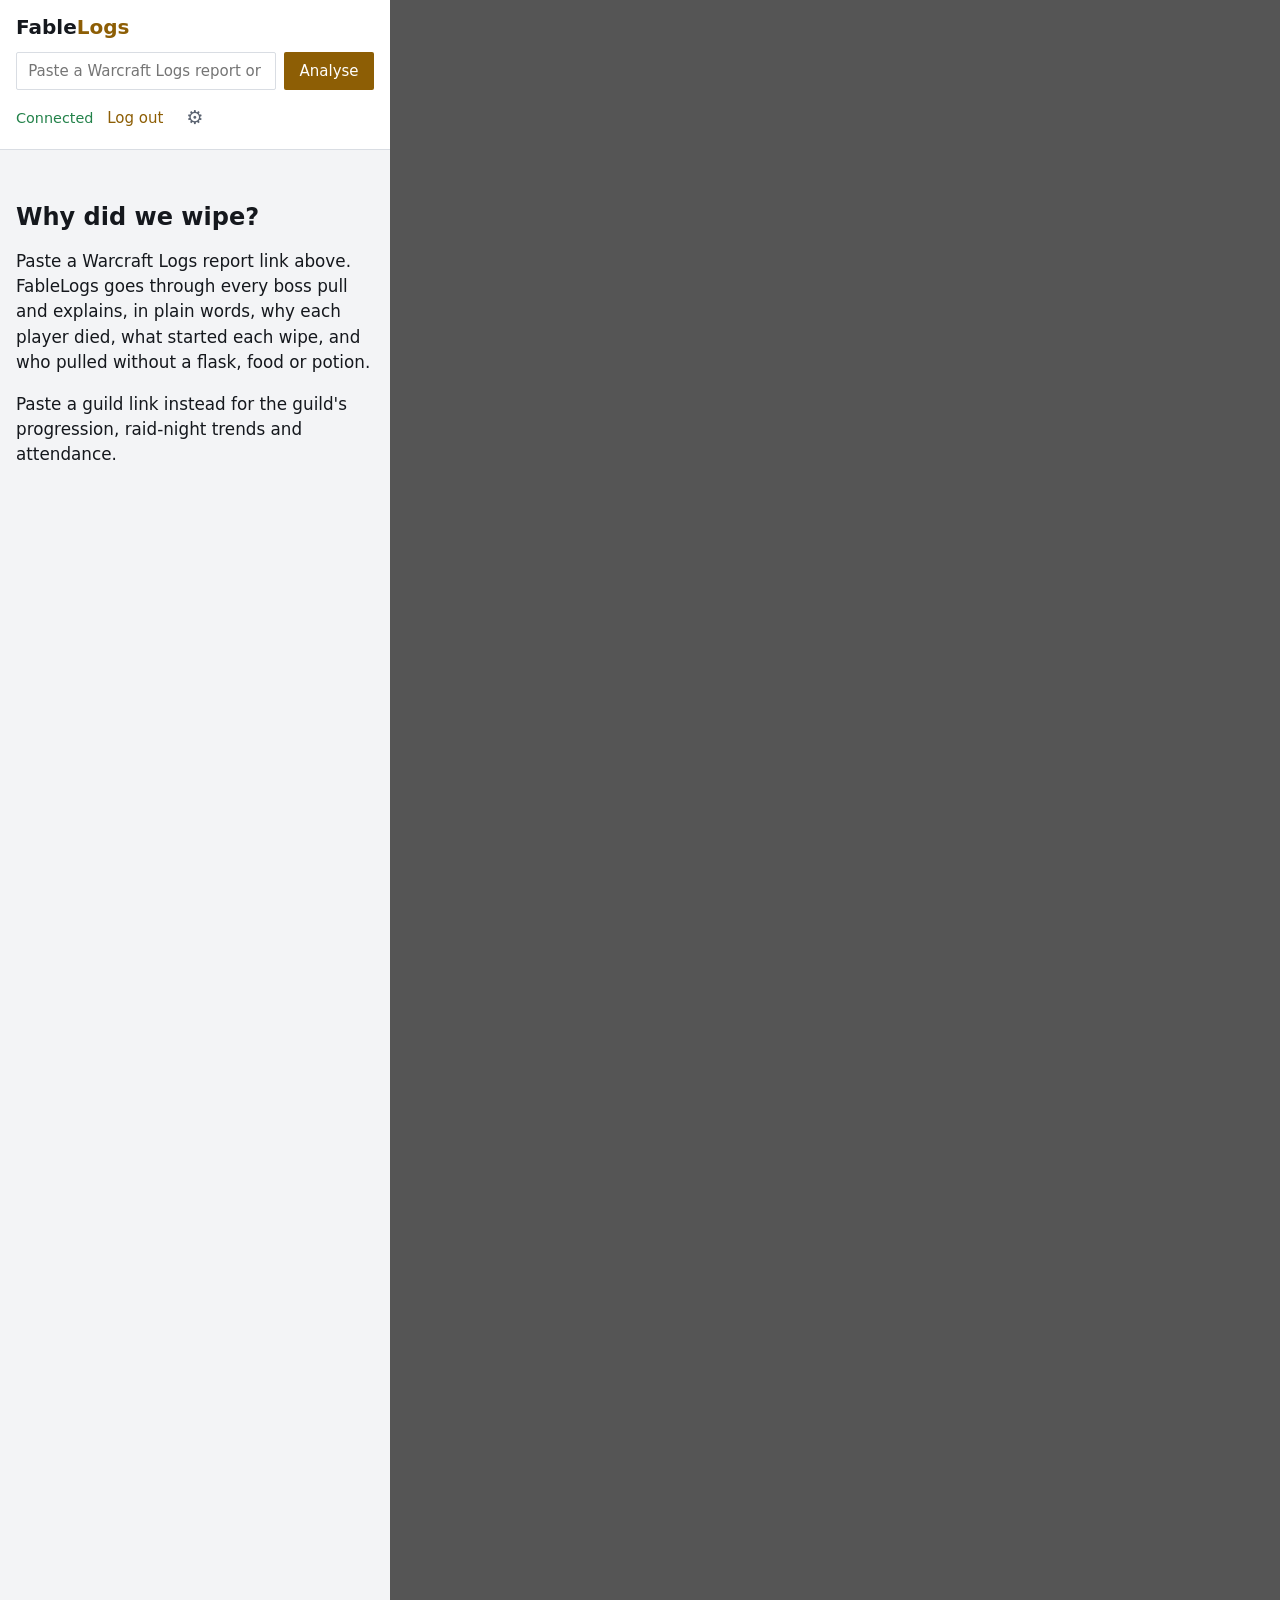
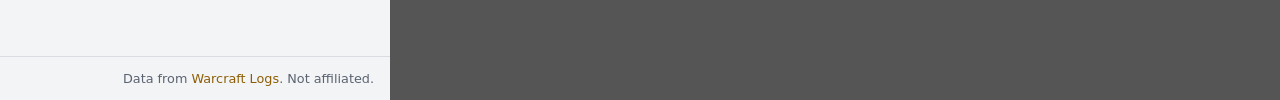
<file: tests/phone.html>
<!doctype html>
<html lang="en">
<head>
  <meta charset="utf-8">
  <title>FableLogs phone preview</title>
  <style>
    body { margin: 0; background: #555; }
    iframe { display: block; width: 390px; height: 1700px; border: 0; background: #fff; }
  </style>
</head>
<body>
  <!-- Shows the preview at phone width; headless browsers won't size a window below ~500px. Pass the preview URL after "#". -->
  <iframe id="f" title="Phone preview"></iframe>
  <script>
    document.getElementById('f').src = 'preview.html' + decodeURIComponent(location.hash.slice(1));
  </script>
</body>
</html>
</file>
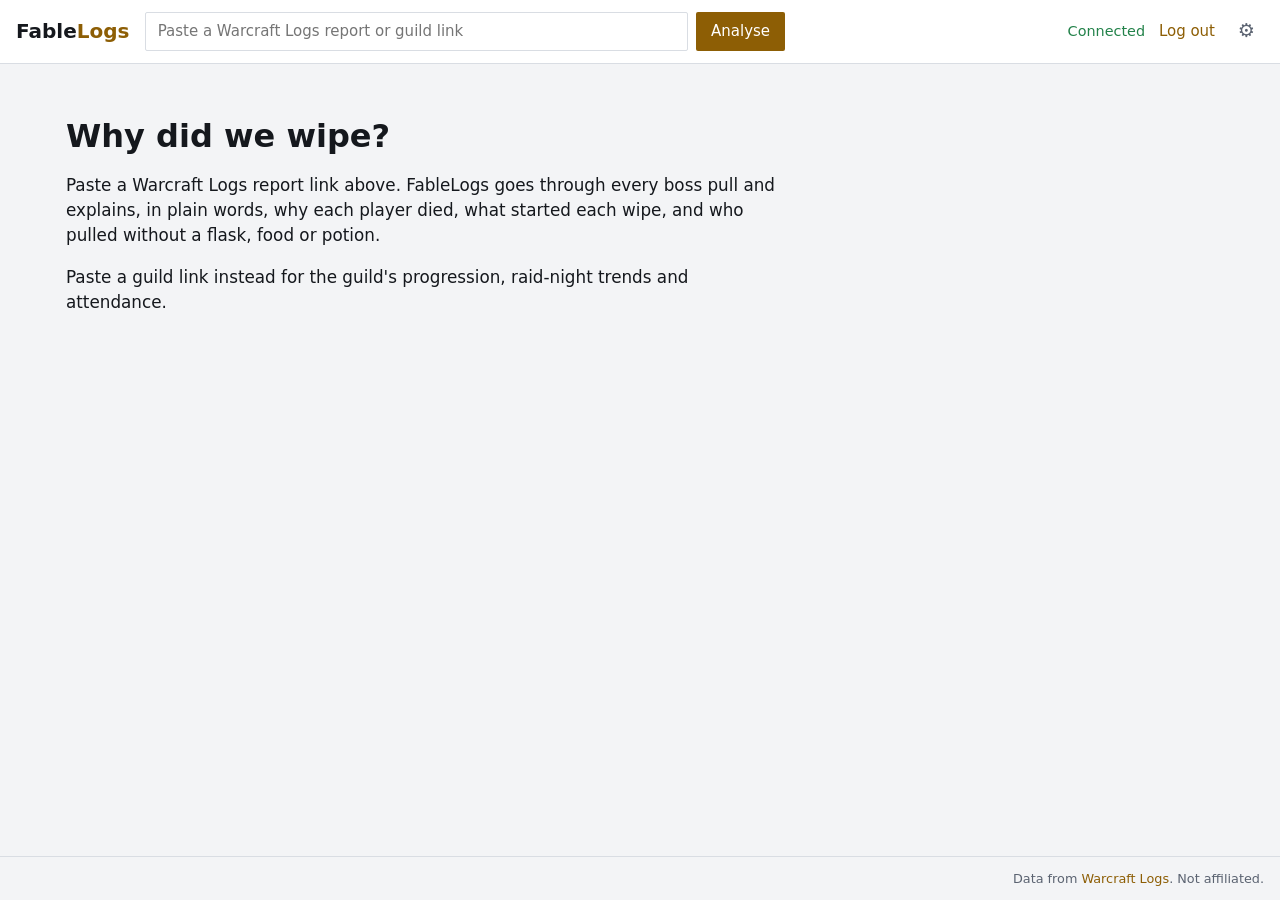
<file: tests/preview.html>
<!doctype html>
<html lang="en">
<head>
  <meta charset="utf-8">
  <meta name="viewport" content="width=device-width, initial-scale=1">
  <title>FableLogs preview</title>
  <meta name="description" content="Paste a Warcraft Logs link and get a plain-language raid summary: why people died, how wipes started, and who skipped consumables.">
  <link rel="stylesheet" href="../css/style.css">
</head>
<body>
  <header class="topbar">
    <a class="brand" href="#">Fable<span>Logs</span></a>
    <form id="link-form" class="link-form" autocomplete="off">
      <input id="link-input" type="text" placeholder="Paste a Warcraft Logs report or guild link" aria-label="Warcraft Logs report or guild link">
      <button type="submit">Analyse</button>
    </form>
    <div id="auth-area" class="auth-area"></div>
  </header>

  <main id="view" class="view"></main>

  <footer class="footer">
    <span id="rate-limit"></span>
    <span>Data from <a href="https://www.warcraftlogs.com" target="_blank" rel="noopener">Warcraft Logs</a>. Not affiliated.</span>
  </footer>

  <dialog id="settings">
    <form method="dialog" class="settings-form">
      <h2>Settings</h2>
      <label>Warcraft Logs client ID
        <input id="client-id" type="text" spellcheck="false">
      </label>
      <p class="hint">Create a <em>public</em> client at
        <a href="https://www.warcraftlogs.com/api/clients" target="_blank" rel="noopener">warcraftlogs.com/api/clients</a>
        with redirect URL <code id="redirect-hint"></code>.</p>
      <label class="check"><input id="show-raw" type="checkbox"> Show raw API data (debugging)</label>
      <div class="row">
        <button value="cancel" type="submit" class="secondary">Close</button>
        <button id="clear-cache" type="button" class="secondary">Clear cache</button>
        <button value="save" type="submit">Save</button>
      </div>
    </form>
  </dialog>

  <!-- Wowhead hover tooltips for every link to wowhead.com/mop-classic/spell=… -->
  <script>const whTooltips = { colorLinks: false, iconizeLinks: false, renameLinks: false };</script>
  <script src="https://wow.zamimg.com/js/tooltips.js" async></script>
  <!-- Serves a made-up raid through a stubbed fetch so the UI can be checked without a Warcraft Logs client. -->
  <script type="module">
    import { installFixture } from "./fixture.js";
    installFixture();
    const tab = new URLSearchParams(location.search).get("tab");
    if (tab) for (const k of ["fl.tab.report", "fl.tab.fight", "fl.tab.guild", "fl.tab.compare"]) localStorage.setItem(k, JSON.stringify(tab));
    const limit = new URLSearchParams(location.search).get("limit");
    if (limit) localStorage.setItem("fl.guildLimit", limit);
    await import("../js/app.js");
  </script>
</body>
</html>
</file>
<file: css/style.css>
/* Cool slate neutrals with a WoW-gold accent. Corners are kept tight: 4px on cards, 2px on small parts. */
:root {
  --bg: #f3f4f6;
  --surface: #ffffff;
  --surface-2: #eef0f3;
  --border: #d9dde3;
  --text: #15181d;
  --muted: #5b6371;
  --accent: #8d5e05;
  --accent-text: #ffffff;
  --kill: #23824a;
  --wipe: #c0392f;
  --heal: #23824a;
  --damage: #c0392f;
  --cls-mix: 50%;
  --warn: #9a6a0b;
  --radius: 4px;
  --radius-sm: 2px;
  color-scheme: light;
}

@media (prefers-color-scheme: dark) {
  :root:not([data-theme="light"]) {
    --bg: #0d0f13;
    --surface: #15181e;
    --surface-2: #1c2028;
    --border: #2a303b;
    --text: #e4e7ec;
    --muted: #8a93a2;
    --accent: #e2b24a;
    --accent-text: #15171c;
    --kill: #48c27a;
    --wipe: #ee6a5f;
    --heal: #48c27a;
    --damage: #ee6a5f;
    --cls-mix: 100%;
    --warn: #e0b041;
    color-scheme: dark;
  }
}

:root[data-theme="dark"] {
  --bg: #0d0f13;
  --surface: #15181e;
  --surface-2: #1c2028;
  --border: #2a303b;
  --text: #e4e7ec;
  --muted: #8a93a2;
  --accent: #e2b24a;
  --accent-text: #15171c;
  --kill: #48c27a;
  --wipe: #ee6a5f;
  --heal: #48c27a;
  --damage: #ee6a5f;
  --cls-mix: 100%;
  --warn: #e0b041;
  color-scheme: dark;
}

* { box-sizing: border-box; }

body {
  margin: 0;
  background: var(--bg);
  color: var(--text);
  font: 15px/1.5 system-ui, -apple-system, "Segoe UI", Roboto, sans-serif;
  min-height: 100vh;
  display: flex;
  flex-direction: column;
}

a { color: var(--accent); text-decoration: none; }
a:hover { text-decoration: underline; }
h1, h2, h3 { margin: 0 0 .5rem; line-height: 1.25; }
h1 { font-size: 1.6rem; }
h2 { font-size: 1.15rem; }
h3 { font-size: 1.05rem; }
code { background: var(--surface-2); padding: 0 .3em; border-radius: var(--radius-sm); }
.muted { color: var(--muted); }
.hint { color: var(--muted); font-size: .85rem; }

button, .button {
  font: inherit;
  background: var(--accent);
  color: var(--accent-text);
  border: 1px solid transparent;
  border-radius: var(--radius-sm);
  padding: .45rem .9rem;
  cursor: pointer;
  display: inline-block;
  white-space: nowrap;
}
button:hover, .button:hover { filter: brightness(1.08); text-decoration: none; }
button.secondary, .button.secondary { background: var(--surface-2); color: var(--text); border-color: var(--border); }
.link-btn { background: none; color: var(--accent); padding: .2rem .4rem; }
.icon-btn { background: none; color: var(--muted); padding: .2rem .5rem; font-size: 1.2rem; }

input[type="text"] {
  font: inherit;
  background: var(--surface);
  color: var(--text);
  border: 1px solid var(--border);
  border-radius: var(--radius-sm);
  padding: .45rem .7rem;
  width: 100%;
}

/* ---------- top bar ---------- */

.topbar {
  display: flex;
  align-items: center;
  gap: 1rem;
  padding: .75rem 16px;
  background: var(--surface);
  border-bottom: 1px solid var(--border);
  flex-wrap: wrap;
}
.brand { font-weight: 700; font-size: 1.25rem; color: var(--text); }
.brand span { color: var(--accent); }
.link-form { display: flex; gap: .5rem; flex: 1 1 320px; max-width: 640px; }
.auth-area { display: flex; align-items: center; gap: .4rem; margin-left: auto; }
.status.ok { color: var(--kill); font-size: .9rem; }

.view { flex: 1; width: 100%; max-width: 1180px; margin: 0 auto; padding: 1.25rem 16px 2rem; }

.footer {
  display: flex; justify-content: space-between; gap: 1rem; flex-wrap: wrap;
  padding: .75rem 16px; color: var(--muted); font-size: .8rem; border-top: 1px solid var(--border);
}

/* ---------- cards & layout ---------- */

.card {
  background: var(--surface);
  border: 1px solid var(--border);
  border-radius: var(--radius);
  padding: 1rem 1.1rem;
  margin-bottom: 1rem;
  min-width: 0;
}
.grid2 { display: grid; grid-template-columns: repeat(auto-fit, minmax(min(100%, 420px), 1fr)); gap: 1rem; }
.grid2 > .card, .stack > .card { margin-bottom: 0; }
.grid2 { margin-bottom: 1rem; }
.stack { display: flex; flex-direction: column; gap: 1rem; min-width: 0; }

.hero { padding: 2rem 0 1rem; max-width: 720px; }
.hero h1 { font-size: 2rem; }
.hero p { font-size: 1.05rem; }
.recent { list-style: none; padding: 0; margin: 0; }
.recent li { padding: .35rem 0; border-bottom: 1px solid var(--border); }
.recent li:last-child { border-bottom: 0; }

.notice { max-width: 640px; }
.notice.error h2 { color: var(--wipe); }

.loading { text-align: center; padding: 4rem 0; color: var(--muted); }
.spinner {
  width: 32px; height: 32px; margin: 0 auto 1rem; border-radius: 50%;
  border: 3px solid var(--border); border-top-color: var(--accent); animation: spin .8s linear infinite;
}
@keyframes spin { to { transform: rotate(360deg); } }

.report-head { display: flex; justify-content: space-between; align-items: flex-start; gap: 1rem; flex-wrap: wrap; margin-bottom: 1rem; }
.report-title { min-width: 0; }
.report-title p { margin: .2rem 0 0; }
.head-actions { display: flex; gap: .5rem; flex-wrap: wrap; }
.crumbs { display: flex; flex-wrap: wrap; align-items: baseline; gap: .1rem .5rem; font-size: 1.45rem; font-weight: 700; line-height: 1.3; }
.crumbs a { color: var(--muted); font-weight: 600; }
.crumbs a:hover { color: var(--text); text-decoration: none; }
.crumbs .sep { color: var(--border); font-weight: 400; }

/* ---------- tabs ---------- */

.tab-bar { display: flex; gap: .25rem; border-bottom: 1px solid var(--border); margin-bottom: 1rem; overflow-x: auto; overflow-y: hidden; }
.tab {
  background: none; color: var(--muted); border: 0; border-bottom: 2px solid transparent; border-radius: 0;
  padding: .55rem .9rem; font-weight: 600; margin-bottom: -1px;
}
.tab:hover { color: var(--text); filter: none; }
.tab[aria-selected="true"] { color: var(--text); border-bottom-color: var(--accent); }
.tab:focus-visible { outline: 2px solid var(--accent); outline-offset: -2px; }
.tab-count {
  display: inline-block; min-width: 1.4em; padding: 0 .35em; margin-left: .25rem; border-radius: var(--radius-sm);
  background: var(--surface-2); color: var(--muted); font-size: .75rem; text-align: center;
}

/* Warcraft Logs percentile colours. */
.parse { font-weight: 700; font-variant-numeric: tabular-nums; }
.parse-grey { --parse: #8a8a8a; }
.parse-green { --parse: #1eb300; }
.parse-blue { --parse: #0070ff; }
.parse-purple { --parse: #a335ee; }
.parse-orange { --parse: #ff8000; }
.parse-pink { --parse: #e268a8; }
.parse-gold { --parse: #c9a43a; }
.parse[class*="parse-"], .stat[class*="parse-"] .stat-val { color: var(--parse); }

.takeaways ul { margin: 0; padding-left: 1.2rem; }
.takeaways li { margin: .25rem 0; }

/* ---------- encounters ---------- */

.encounters { display: grid; grid-template-columns: repeat(auto-fill, minmax(min(100%, 340px), 1fr)); gap: 1rem; margin-bottom: 1rem; }
.encounters .card { margin-bottom: 0; }

.raid { margin-bottom: 1rem; }
.raid > summary {
  display: flex; align-items: baseline; gap: .75rem; flex-wrap: wrap; cursor: pointer; list-style: none;
  padding: .3rem 0 .7rem; user-select: none;
}
.raid > summary::-webkit-details-marker { display: none; }
.raid > summary::before {
  content: '▸'; color: var(--muted); display: inline-block; width: .8rem; transition: transform .15s;
}
.raid[open] > summary::before { transform: rotate(90deg); }
.raid-name { font-size: 1.15rem; font-weight: 700; }
.raid > summary:hover .raid-name { color: var(--accent); }
.raid > summary:focus-visible { outline: 2px solid var(--accent); outline-offset: 2px; border-radius: var(--radius-sm); }
.encounter header { display: flex; justify-content: space-between; align-items: center; gap: .5rem; }
.encounter header h3 { margin: 0; }
.badge { font-size: .75rem; font-weight: 600; padding: .15rem .5rem; border-radius: var(--radius-sm); white-space: nowrap; vertical-align: middle; }
.badge.kill { background: color-mix(in srgb, var(--kill) 18%, transparent); color: var(--kill); }
.badge.wipe { background: color-mix(in srgb, var(--wipe) 18%, transparent); color: var(--wipe); }

.chips { display: flex; flex-wrap: wrap; gap: .4rem; }
.chip {
  font-size: .82rem; padding: .25rem .55rem; border-radius: var(--radius-sm); border: 1px solid var(--border);
  background: var(--surface-2); color: var(--text); display: inline-flex; gap: .35rem; align-items: center;
}
.chip:hover { text-decoration: none; border-color: var(--accent); }
.chip.kill { border-left: 3px solid var(--kill); }
.chip.wipe { border-left: 3px solid var(--wipe); }
.chip span { color: var(--muted); }
.chip .deaths { color: var(--wipe); }

/* ---------- tables ---------- */

.table { width: 100%; border-collapse: collapse; font-size: .9rem; }
.table th { text-align: left; white-space: nowrap; color: var(--muted); font-weight: 500; border-bottom: 1px solid var(--border); padding: .3rem .4rem; }
.table td { padding: .3rem .4rem; border-bottom: 1px solid var(--border); vertical-align: top; }
.table tr:last-child td { border-bottom: 0; }
.table .num { text-align: right; white-space: nowrap; }
.card { overflow-x: auto; }

/* Class colours are tuned for dark backgrounds; light mode darkens them so Priest white and Rogue yellow stay readable. */
.player { font-weight: 600; color: color-mix(in srgb, var(--cls, var(--text)) var(--cls-mix), #000); }

.icon { width: 16px; height: 16px; border-radius: 3px; vertical-align: -3px; margin-right: .3rem; }
.spell { color: var(--text); }

.yes { color: var(--kill); font-weight: 700; }
.no { color: var(--wipe); font-weight: 700; }
.issues { padding-left: 1.2rem; margin: 0 0 .75rem; }
.issues li { margin: .3rem 0; }

/* ---------- fight view ---------- */

.fight-head { display: flex; justify-content: space-between; align-items: center; gap: .75rem 1rem; flex-wrap: wrap; padding-top: .75rem; padding-bottom: .75rem; }
.fight-head h2 { margin-bottom: .2rem; }
.fight-meta { display: flex; align-items: center; gap: .6rem; flex-wrap: wrap; margin: 0; }
.pull-nav { display: flex; gap: .5rem; align-items: center; color: var(--muted); font-size: .9rem; flex-wrap: wrap; }

.deaths-list { display: grid; grid-template-columns: repeat(auto-fill, minmax(min(100%, 460px), 1fr)); gap: .75rem; align-items: start; }
.death { --kind: var(--wipe); border: 1px solid var(--border); border-left: 4px solid var(--kind); border-radius: var(--radius-sm); padding: .7rem .9rem; background: var(--surface-2); min-width: 0; }
.death.kind-attrition { --kind: var(--warn); }
.death.kind-fall, .death.kind-unknown { --kind: var(--muted); }
.death.minor { opacity: .7; }
.death header { display: flex; gap: .6rem; align-items: center; flex-wrap: wrap; }
.death .time { font-variant-numeric: tabular-nums; color: var(--muted); font-size: .85rem; }
.death .tag {
  margin-left: auto; font-size: .72rem; font-weight: 600; color: var(--kind); border-radius: var(--radius-sm); padding: .05rem .5rem;
  background: color-mix(in srgb, var(--kind) 15%, transparent);
}
.after-wipe { margin-top: .9rem; }
.after-wipe > summary { margin-bottom: .75rem; }
.death .headline { margin: .4rem 0 .2rem; font-weight: 600; }
.death .notes { margin: 0; padding-left: 1.1rem; color: var(--muted); font-size: .9rem; }
.death details { margin-top: .5rem; }
.death summary, .card summary { cursor: pointer; color: var(--accent); font-size: .9rem; }
.timeline tr.heal td:nth-child(4) { color: var(--heal); }
.timeline tr.damage td:nth-child(4) { color: var(--damage); }

.bars { display: grid; gap: .3rem; }
.bar { display: grid; grid-template-columns: minmax(80px, 140px) 1fr auto; gap: .5rem; align-items: center; font-size: .85rem; }
.bar-name { overflow: hidden; text-overflow: ellipsis; white-space: nowrap; font-weight: 600; }
.bar-track { background: var(--surface-2); border-radius: var(--radius-sm); height: 10px; overflow: hidden; }
.bar-fill { display: block; height: 100%; opacity: .85; box-shadow: inset 0 0 0 1px rgba(0, 0, 0, .2); }
.bar-val { font-variant-numeric: tabular-nums; color: var(--muted); min-width: 4.5rem; text-align: right; }

/* ---------- prep & gear ---------- */

.partial { color: var(--warn); font-weight: 700; }
.prep td.yes, .prep td.no, .prep td.partial { font-weight: 600; }
.gear { display: flex; flex-wrap: wrap; gap: 4px; margin-top: .4rem; max-width: 330px; }
.gear-item {
  position: relative; width: 36px; height: 36px; border-radius: var(--radius-sm); border: 2px solid var(--border);
  background: var(--surface); overflow: hidden; display: block;
}
.gear-item img { width: 100%; height: 100%; display: block; }
.gear-ilvl {
  position: absolute; right: 1px; bottom: 0; font-size: .62rem; font-weight: 700; color: #fff;
  text-shadow: 0 0 2px #000, 0 0 2px #000;
}
.q-poor { border-color: #9d9d9d; }
.q-common { border-color: var(--border); }
.q-uncommon { border-color: #1eff00; }
.q-rare { border-color: #0070dd; }
.q-epic { border-color: #a335ee; }
.q-legendary { border-color: #ff8000; }
.q-heirloom, .q-artifact { border-color: #e6cc80; }
/* Item names in their quality colour; light mode darkens them like class colours so green and white stay readable. */
.item-name { font-weight: 600; color: color-mix(in srgb, var(--q, var(--text)) var(--cls-mix), #000); }
.item-name:hover { text-decoration: underline; }
.qt-poor { --q: #9d9d9d; }
.qt-common { --q: var(--text); }
.qt-uncommon { --q: #1eff00; }
.qt-rare { --q: #0070dd; }
.qt-epic { --q: #a335ee; }
.qt-legendary { --q: #ff8000; }
.qt-heirloom, .qt-artifact { --q: #e6cc80; }

/* One player's gear in two columns, like the character sheet. */
.gear-sheet { display: grid; grid-template-columns: repeat(2, minmax(0, 1fr)); gap: 0 1.5rem; margin-top: .5rem; }
.gear-list { list-style: none; margin: 0; padding: 0; }
.gear-row {
  display: grid; grid-template-columns: 36px minmax(0, 1fr) auto; grid-template-rows: auto auto; column-gap: .7rem;
  align-items: center; padding: .35rem 0; border-bottom: 1px solid var(--border);
}
.gear-row:last-child { border-bottom: 0; }
.gear-row > .gear-item { grid-row: 1 / 3; }
.gear-slot { font-weight: 600; font-size: .88rem; }
.gear-meta { grid-column: 2; color: var(--muted); font-size: .8rem; font-variant-numeric: tabular-nums; }
.gear-meta b { color: var(--text); }
.gear-enchant { grid-column: 3; grid-row: 1 / 3; font-size: .8rem; }
.gear-row.empty .gear-item { opacity: .35; }
@media (max-width: 640px) { .gear-sheet { grid-template-columns: minmax(0, 1fr); } }

/* ---------- guild ---------- */

.select-label { display: inline-flex; align-items: center; gap: .4rem; color: var(--muted); font-size: .9rem; }
select {
  font: inherit; color: var(--text); background: var(--surface-2); border: 1px solid var(--border);
  border-radius: var(--radius-sm); padding: .4rem .5rem;
}
.progression { table-layout: fixed; }
.progression td { vertical-align: middle; overflow: hidden; text-overflow: ellipsis; }
.progression th:first-child { width: 30%; }
.progression th:nth-child(2) { width: 16%; }
.meter { display: inline-block; width: 120px; height: 8px; background: var(--surface-2); border-radius: var(--radius-sm); overflow: hidden; vertical-align: middle; }
.meter-fill { display: block; height: 100%; }
.meter-fill.good { background: var(--kill); }
.meter-fill.ok { background: var(--warn); }
.meter-fill.low { background: var(--wipe); }
.meter-val { margin-left: .5rem; font-variant-numeric: tabular-nums; color: var(--muted); font-size: .85rem; }
.kind-tag {
  font-size: .7rem; font-weight: 600; text-transform: uppercase; letter-spacing: .04em; color: var(--accent);
  border: 1px solid currentColor; border-radius: var(--radius-sm); padding: 0 .3rem; margin-right: .5rem;
}

.badge.lapsed { background: color-mix(in srgb, var(--warn) 18%, transparent); color: var(--warn); }
.badge.idle { background: var(--surface-2); color: var(--muted); }
.composition { display: flex; flex-wrap: wrap; gap: .4rem; margin: .25rem 0 .9rem; }
.comp-chip {
  display: inline-flex; align-items: center; gap: .4rem; padding: .2rem .55rem; font-size: .85rem; font-variant-numeric: tabular-nums;
  background: var(--surface-2); border: 1px solid var(--border); border-left: 3px solid var(--cls); border-radius: var(--radius-sm);
}
.roster td { vertical-align: middle; }
.idle-members { margin-top: .9rem; }
.idle-members > summary { margin-bottom: .5rem; }

/* Raid progress gallery: killed bosses are greyed out and painted over with a red X. */
/* Each raid is collapsible; raids are grouped under their expansion. */
.raid-progress + .raid-progress { border-top: 1px solid var(--border); }
.raid-progress > summary { display: flex; align-items: center; gap: .9rem; padding: .7rem 0; cursor: pointer; list-style: none; }
.raid-progress > summary::-webkit-details-marker { display: none; }
.raid-progress > summary::after { content: '▸'; color: var(--muted); transition: transform .15s; }
.raid-progress[open] > summary::after { transform: rotate(90deg); }
.raid-progress > summary:hover h3 { color: var(--accent); }
.raid-progress > summary:focus-visible { outline: 2px solid var(--accent); outline-offset: 2px; }
.raid-progress[open] > .boss-track { margin-bottom: .9rem; }
.expansion + .expansion { margin-top: 1rem; }
.expansion-name { font-size: .78rem; text-transform: uppercase; letter-spacing: .06em; color: var(--muted); margin: .25rem 0 .1rem; }
.zone-img { width: 48px; height: 48px; object-fit: cover; border-radius: var(--radius-sm); border: 1px solid var(--border); flex: 0 0 auto; }
.raid-progress-title { flex: 1; min-width: 0; }
.raid-progress-title h3 { margin: 0 0 .35rem; }
.raid-progress-bar { height: 6px; background: var(--surface-2); border-radius: var(--radius-sm); overflow: hidden; max-width: 360px; }
.raid-progress-bar span { display: block; height: 100%; background: var(--accent); }
.raid-count { font-weight: 700; font-variant-numeric: tabular-nums; color: var(--muted); }
.badge.cleared { background: color-mix(in srgb, var(--accent) 20%, transparent); color: var(--accent); text-transform: uppercase; letter-spacing: .06em; }

.boss-grid { display: grid; grid-template-columns: repeat(auto-fill, minmax(104px, 1fr)); gap: .9rem .6rem; }
.boss-tile { margin: 0; display: flex; flex-direction: column; align-items: center; text-align: center; gap: .4rem; min-width: 0; }
.boss-portrait {
  position: relative; width: 64px; height: 64px; border-radius: var(--radius-sm); overflow: visible;
  background: var(--surface-2); border: 2px solid var(--accent); box-shadow: 0 0 0 1px var(--border);
}
.boss-portrait img { width: 100%; height: 100%; display: block; object-fit: cover; border-radius: 1px; }
.boss-tile.killed .boss-portrait { border-color: var(--border); }
.boss-tile.killed .boss-portrait img { filter: grayscale(1) brightness(.55) contrast(.9); }
.blood-x {
  position: absolute; inset: -12px; width: calc(100% + 24px); height: calc(100% + 24px); pointer-events: none;
  filter: drop-shadow(0 1px 1px rgba(0, 0, 0, .45));
}
.boss-tile figcaption { display: flex; flex-direction: column; gap: .1rem; min-width: 0; max-width: 100%; }
.boss-name { font-size: .82rem; font-weight: 600; line-height: 1.25; overflow-wrap: anywhere; }
.boss-tile.killed .boss-name { color: var(--muted); }
.boss-note { font-size: .74rem; color: var(--muted); font-variant-numeric: tabular-nums; }
.boss-tile:not(.killed) .boss-note { color: var(--accent); }

/* Raid progress track: bosses in raid order along one line; the line turns gold between consecutive kills. */
.boss-track {
  list-style: none; margin: .4rem 0 0; padding: 0 0 .25rem; display: grid;
  grid-template-columns: repeat(var(--n), minmax(92px, 1fr)); overflow-x: auto;
}
.boss-track > li { position: relative; display: flex; flex-direction: column; align-items: center; text-align: center; gap: .35rem; padding: 0 .25rem; }
/* Connector from the previous boss to this one, drawn behind the portraits at their centre line. */
.boss-track > li + li::before {
  content: ''; position: absolute; top: 33px; right: 50%; width: 100%; height: 3px; background: var(--border); z-index: 0;
}
.boss-track > li.linked::before { background: var(--accent); }
.boss-track .boss-portrait { z-index: 1; }
.boss-track .boss-name { max-width: 100%; }

/* Raid team: roles side by side, DPS twice as wide since it's the biggest group. */
.raid-team h2 .muted, .team-role h3 .muted { font-weight: 500; font-size: .85em; }
.team-roles { display: grid; grid-template-columns: minmax(0, 1fr) minmax(0, 1fr) minmax(0, 2fr); gap: 1rem 1.25rem; }
.role-unknown { grid-column: 1 / -1; }
.role-dps .team-list, .role-unknown .team-list { grid-template-columns: repeat(auto-fill, minmax(170px, 1fr)); }
@media (max-width: 760px) { .team-roles { grid-template-columns: minmax(0, 1fr); } }

/* Report overview: main content with the raid roster in a column on the right. */
.report-overview { display: grid; grid-template-columns: minmax(0, 1fr) 270px; gap: 1rem; align-items: start; }
.report-main { min-width: 0; }
.report-roster { position: sticky; top: 1rem; }
.report-roster .team-role + .team-role { margin-top: .9rem; }
a.team-member { color: var(--text); text-decoration: none; }
a.team-member:hover { background: color-mix(in srgb, var(--cls) 14%, var(--surface-2)); }
a.team-member:hover .player { text-decoration: underline; }
@media (max-width: 1000px) {
  .report-overview { grid-template-columns: minmax(0, 1fr); }
  .report-roster { position: static; }
}

.team-role h3 { font-size: .78rem; text-transform: uppercase; letter-spacing: .06em; color: var(--muted); margin: 0 0 .4rem; }
.team-list { list-style: none; margin: 0; padding: 0; display: grid; gap: .3rem; }
.team-member {
  display: flex; align-items: center; gap: .55rem; padding: .25rem .5rem .25rem .25rem; min-width: 0;
  background: var(--surface-2); border-left: 3px solid var(--cls); border-radius: var(--radius-sm);
}
.spec-icon { width: 22px; height: 22px; border-radius: var(--radius-sm); flex: 0 0 auto; }
.team-member .player { flex: 1; min-width: 0; overflow: hidden; text-overflow: ellipsis; white-space: nowrap; }
.team-att { font-size: .78rem; color: var(--muted); font-variant-numeric: tabular-nums; }

/* ---------- kudos ---------- */

.kudos { display: grid; grid-template-columns: repeat(auto-fill, minmax(min(100%, 220px), 1fr)); gap: .6rem; }
.kudo { display: flex; gap: .75rem; align-items: center; background: var(--surface-2); border-radius: var(--radius-sm); padding: .7rem .8rem; min-width: 0; }
.kudo-icon {
  flex: 0 0 2.4rem; height: 2.4rem; border-radius: var(--radius-sm); display: grid; place-items: center;
  background: color-mix(in srgb, var(--accent) 22%, transparent); color: var(--accent); font-size: 1.2rem;
}
.kudo-title { color: var(--muted); font-size: .75rem; font-weight: 600; text-transform: uppercase; letter-spacing: .04em; }
.kudo-who { margin: .1rem 0; line-height: 1.5; }
.kudo-text { font-size: .82rem; }

/* ---------- player view ---------- */

.player-link:hover { text-decoration: none; }
.player-link:hover .player { text-decoration: underline; }
a.bar-name { color: var(--text); }

.stats { display: grid; grid-template-columns: repeat(auto-fit, minmax(120px, 1fr)); gap: .75rem; margin-bottom: 1rem; }
.stat { background: var(--surface); border: 1px solid var(--border); border-radius: var(--radius); padding: .7rem .9rem; display: flex; flex-direction: column; }
.stat-val { font-size: 1.4rem; font-weight: 700; font-variant-numeric: tabular-nums; }
.stat-label { color: var(--muted); font-size: .8rem; }

.tips { list-style: none; padding: 0; margin: 0; display: grid; gap: .5rem; }
.tip { display: flex; gap: .6rem; align-items: flex-start; padding: .55rem .7rem; border-radius: var(--radius-sm); background: var(--surface-2); border-left: 4px solid var(--border); }
.tip-icon { flex: 0 0 1.4rem; height: 1.4rem; border-radius: var(--radius-sm); display: grid; place-items: center; font-weight: 700; font-size: .85rem; background: var(--border); }
.tip.major { border-left-color: var(--wipe); }
.tip.major .tip-icon { background: var(--wipe); color: var(--accent-text); }
.tip.minor { border-left-color: var(--warn); }
.tip.minor .tip-icon { background: var(--warn); color: var(--accent-text); }
.tip.good { border-left-color: var(--kill); }
.tip.good .tip-icon { background: var(--kill); color: var(--accent-text); }

.cds tr.short td:nth-child(2) { color: var(--wipe); }

.raw { margin-top: 1rem; }
.raw pre { max-height: 400px; overflow: auto; background: var(--surface-2); padding: .75rem; border-radius: var(--radius-sm); font-size: .75rem; }

/* ---------- settings ---------- */

dialog {
  background: var(--surface); color: var(--text); border: 1px solid var(--border);
  border-radius: var(--radius); padding: 1.25rem; width: min(520px, calc(100vw - 32px));
}
dialog::backdrop { background: rgba(0, 0, 0, .5); }
.settings-form label { display: block; margin: .75rem 0; }
.settings-form label.check { display: flex; gap: .5rem; align-items: center; }
.settings-form .row { display: flex; gap: .5rem; justify-content: flex-end; margin-top: 1rem; flex-wrap: wrap; }
.settings-msg { color: var(--wipe); }

@media (max-width: 600px) {
  .topbar { gap: .6rem; }
  .auth-area { margin-left: 0; }
  .hero h1 { font-size: 1.5rem; }
  .bar { grid-template-columns: 90px 1fr auto; }
  .tab { padding: .55rem .6rem; }
  .crumbs { font-size: 1.2rem; }
}

/* ---------- progress charts ---------- */

.progress-chart { margin: .75rem 0 0; }
.progress-chart svg { display: block; width: 100%; height: auto; overflow: visible; }
.pc-grid { stroke: var(--border); stroke-width: 1; }
.pc-night { stroke: var(--border); stroke-width: 1; stroke-dasharray: 2 3; }
.pc-axis { fill: var(--muted); font-size: 10px; font-variant-numeric: tabular-nums; }
.pc-line { fill: none; stroke: var(--accent); stroke-width: 2; stroke-linejoin: round; stroke-linecap: round; }
.pc-best { fill: none; stroke: var(--muted); stroke-width: 1.5; stroke-dasharray: 4 3; opacity: .7; }
.pc-wipe { fill: var(--accent); stroke: var(--surface); stroke-width: 2; }
.pc-kill { fill: var(--kill); stroke: var(--surface); stroke-width: 2; }
.pc-hit { fill: transparent; }
.progress-chart a:hover .pc-wipe, .progress-chart a:focus .pc-wipe { fill: var(--text); }
.progress-chart a:hover .pc-kill, .progress-chart a:focus .pc-kill { stroke: var(--text); }
.pc-legend { display: flex; flex-wrap: wrap; align-items: center; gap: .3rem .9rem; margin-top: .35rem; font-size: .75rem; color: var(--muted); }
.pc-legend span { display: inline-block; vertical-align: middle; margin-right: .3rem; }
.pc-key-line { width: 16px; height: 2px; background: var(--accent); }
.pc-key-best { width: 16px; border-top: 1.5px dashed var(--muted); }
.pc-key-kill { width: 8px; height: 8px; background: var(--kill); transform: rotate(45deg); }
.curves { display: grid; grid-template-columns: repeat(auto-fill, minmax(min(100%, 340px), 1fr)); gap: 1.25rem 1.5rem; }
.curve h3 { margin: 0; font-size: .95rem; }
.curve p { margin: .15rem 0 0; }

/* ---------- mechanics & buffs ---------- */

.small { font-size: .78rem; font-weight: 400; }
.mechanics td { vertical-align: top; }
.buffs td { vertical-align: middle; }
.buffs .meter { width: 90px; }
.buffs td:nth-child(2) { white-space: nowrap; }

/* ---------- compare two pulls ---------- */

.compare-pick { display: flex; gap: .5rem; align-items: center; flex-wrap: wrap; flex-basis: 100%; border-top: 1px solid var(--border); padding-top: .75rem; }
.compare th:nth-child(2), .compare th:nth-child(3) { width: 32%; }
.compare.players th:nth-child(2), .compare.players th:nth-child(3) { width: auto; }
.compare td { vertical-align: top; }
.compare-log { display: flex; gap: .5rem; align-items: center; flex: 1 1 360px; flex-wrap: wrap; margin: 0; }
.compare-log input { flex: 1 1 240px; min-width: 0; }
.compare-log .form-error { flex-basis: 100%; font-size: .85rem; }

/* ---------- compare timeline ---------- */

.line-chart { margin: .5rem 0 1rem; }
.line-chart svg { display: block; width: 100%; height: auto; }
.lc-line { fill: none; stroke-width: 2; stroke-linejoin: round; stroke-linecap: round; }
.lc-a { stroke: var(--muted); stroke-dasharray: 5 4; }
.lc-b { stroke: var(--accent); }
.lc-hit { fill: transparent; }
.lc-hit:hover { fill: color-mix(in srgb, var(--text) 6%, transparent); }
.lc-key { display: inline-block; width: 18px; vertical-align: middle; margin-right: .35rem; }
.lc-key-a { border-top: 2px dashed var(--muted); }
.lc-key-b { border-top: 2px solid var(--accent); margin-left: .6rem; }
.line-chart + h3, .timeline h3 { margin: .25rem 0 0; font-size: .95rem; }

/* ---------- player trend ---------- */

.trend-bosses th:first-child { width: 28%; }
.trend-bosses td a { text-decoration: none; }
</file>
